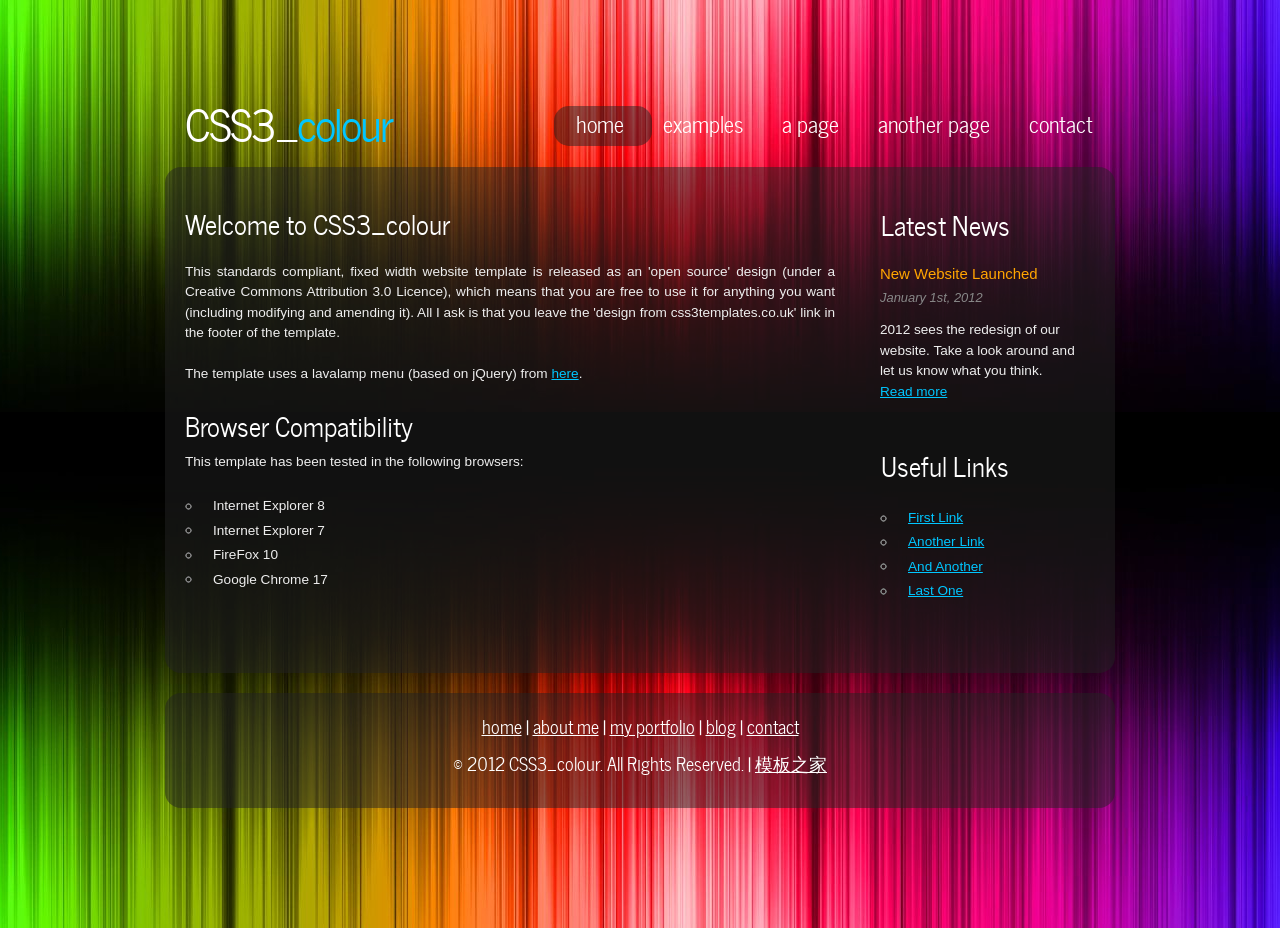
<file: assets/user_page/index.html>
<!DOCTYPE HTML>
<html>

<head>
  <title>CSS3_colour</title>
  <meta name="description" content="website description" />
  <meta name="keywords" content="website keywords, website keywords" />
  <meta http-equiv="content-type" content="text/html; charset=UTF-8" />
  <link rel="stylesheet" type="text/css" href="css/style.css" />
  <!-- modernizr enables HTML5 elements and feature detects -->
  <script type="text/javascript" src="js/modernizr-1.5.min.js"></script>
</head>

<body>
  <div id="container">
    <div id="main">
      <header>
        <div id="logo"><h1>CSS3_<a href="#">colour</a></h1></div>
        <nav>
          <ul class="lavaLampWithImage" id="lava_menu">
            <li class="current"><a href="index.html">home</a></li>
            <li><a href="examples.html">examples</a></li>
            <li><a href="page.html">a page</a></li>
            <li><a href="another_page.html">another page</a></li>
            <li><a href="contact.php">contact</a></li>
          </ul>
        </nav>
      </header>
      <div id="site_content">
        <div id="sidebar_container">
          <div class="sidebar">
            <h3>Latest News</h3>
            <h4>New Website Launched</h4>
            <h5>January 1st, 2012</h5>
            <p>2012 sees the redesign of our website. Take a look around and let us know what you think.<br /><a href="#">Read more</a></p>
          </div>
          <div class="sidebar">
            <h3>Useful Links</h3>
            <ul>
              <li><a href="#">First Link</a></li>
              <li><a href="#">Another Link</a></li>
              <li><a href="#">And Another</a></li>
              <li><a href="#">Last One</a></li>
            </ul>
          </div>
        </div>
		<div class="inner_copyright">Collect from <a href="http://www.cssmoban.com/" target="_blank" title="模板之家">模板之家</a></div>
        <div id="content">
          <h1>Welcome to CSS3_colour</h1>
          <p>This standards compliant, fixed width website template is released as an 'open source' design (under a Creative Commons Attribution 3.0 Licence), which means that you are free to use it for anything you want (including modifying and amending it). All I ask is that you leave the 'design from css3templates.co.uk' link in the footer of the template.</p>
          <p>The template uses a lavalamp menu (based on jQuery) from <a href="#">here</a>.</p>
          <h2>Browser Compatibility</h2>
          <p>This template has been tested in the following browsers:</p>
          <ul>
            <li>Internet Explorer 8</li>
            <li>Internet Explorer 7</li>
            <li>FireFox 10</li>
            <li>Google Chrome 17</li>
          </ul>
        </div>
      </div>
      <footer>
        <p><a href="index.html">home</a> | <a href="about.html">about me</a> | <a href="portfolio.html">my portfolio</a> | <a href="blog.html">blog</a> | <a href="contact.php">contact</a></p>
        <p>&copy; 2012 CSS3_colour. All Rights Reserved. | <a href="http://www.cssmoban.com">模板之家</a></p>
      </footer>
    </div>
  </div>
  <!-- javascript at the bottom for fast page loading -->
  <script type="text/javascript" src="js/jquery.min.js"></script>
  <script type="text/javascript" src="js/jquery.easing.min.js"></script>
  <script type="text/javascript" src="js/jquery.lavalamp.min.js"></script>
  <script type="text/javascript">
    $(function() {
      $("#lava_menu").lavaLamp({
        fx: "backout",
        speed: 700
      });
    });
  </script>
</body>
</html>
</file>
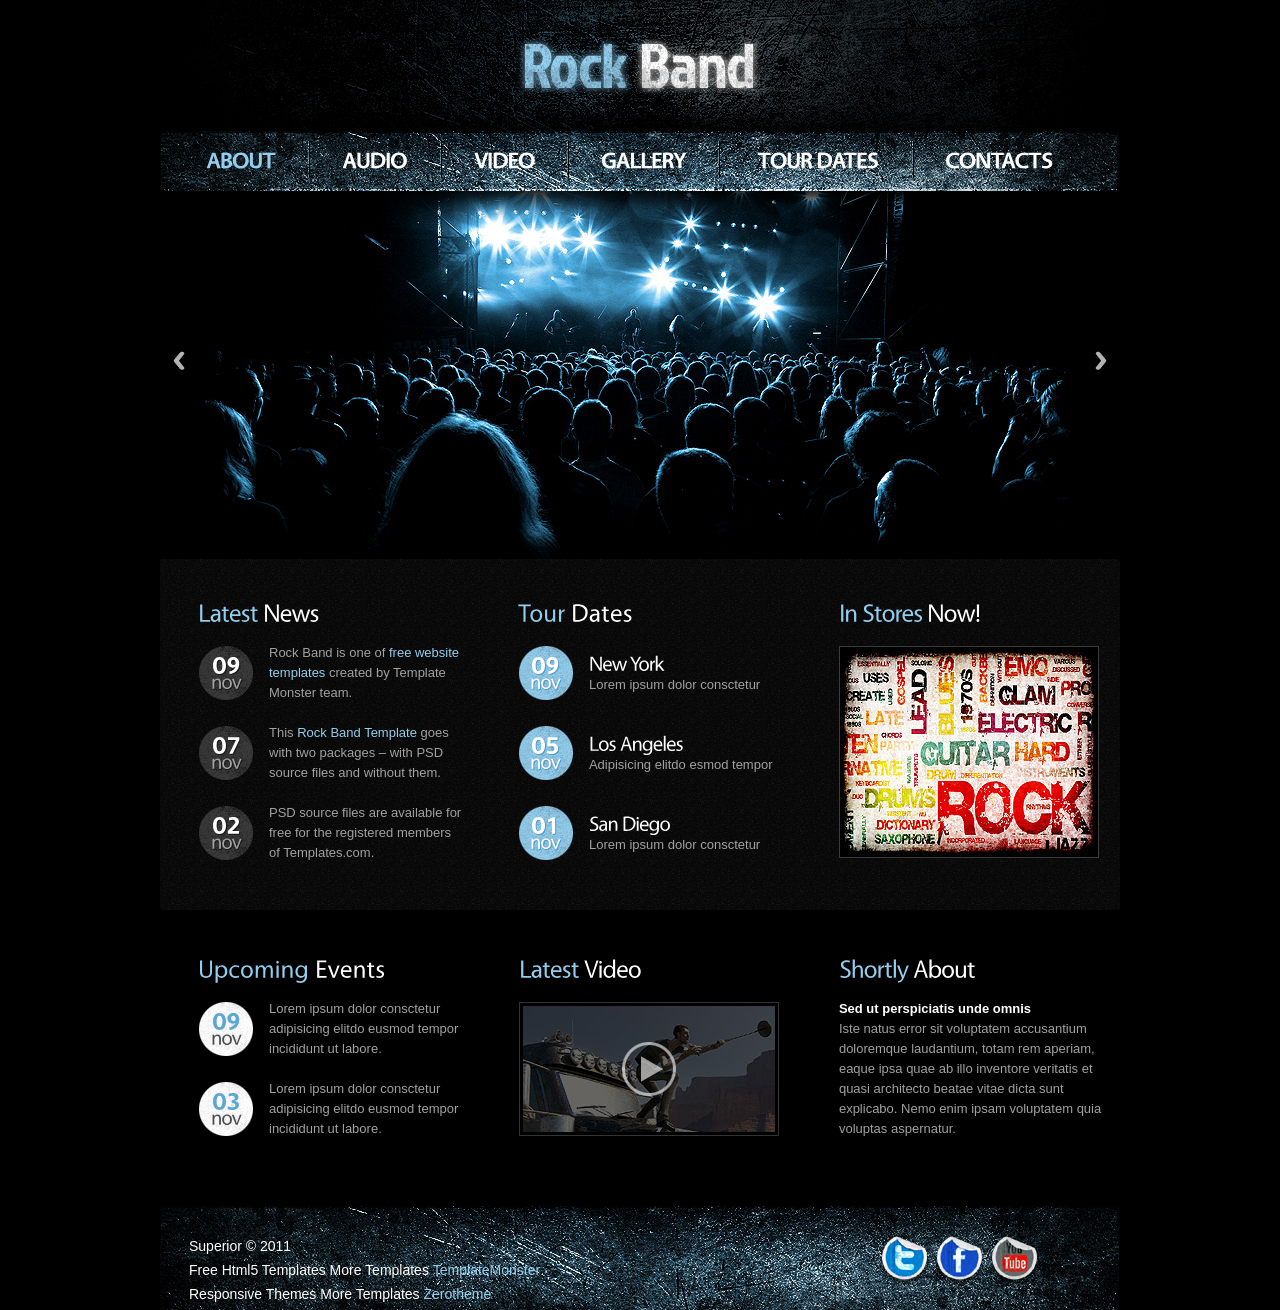
<file: assets/zeroth_16/index.html>
<!DOCTYPE html>
<html lang="en">
	<head>
		<title></title>
		<meta charset="utf-8">
		<meta name="viewport" content="width=device-width, initial-scale=1, maximum-scale=1">
		<link rel="stylesheet" href="css/reset.css" type="text/css" media="screen">
		<link rel="stylesheet" href="css/style.css" type="text/css" media="screen">
		<link rel="stylesheet" href="css/prettyPhoto.css" type="text/css" media="screen">   
		<link rel="stylesheet" href="css/zerogrid.css">
		<link rel="stylesheet" href="css/responsive.css">
		<link rel="stylesheet" href="css/responsiveslides.css" />
		<script src="js/jquery-1.6.3.min.js" type="text/javascript"></script>
		<script src="js/cufon-yui.js" type="text/javascript"></script>
		<script src="js/cufon-replace.js" type="text/javascript"></script>
		<script src="js/Vegur_700.font.js" type="text/javascript"></script>
		<script src="js/Vegur_400.font.js" type="text/javascript"></script> 
		<script src="js/FF-cash.js" type="text/javascript"></script> 
		<script src="js/script.js" type="text/javascript"></script>
		<script type="text/javascript" src="js/easyTooltip.js"></script>
		<script src="js/jquery.easing.1.3.js" type="text/javascript"></script>
		<script src="js/hover-image.js" type="text/javascript"></script>
		<script src="js/jquery.prettyPhoto.js" type="text/javascript"></script>
		<script src="js/jquery.easing.1.3.js" type="text/javascript"></script>
		<script type="text/javascript" src="js/tms-0.3.js"></script>
		<script type="text/javascript" src="js/tms_presets.js"></script>
		<script src="js/css3-mediaqueries.js"></script>
			
		<script src="js/responsiveslides.js"></script>
		<script>
			$(function () {
			  $("#slider").responsiveSlides({
				auto: true,
				pager: false,
				nav: true,
				speed: 500,
				maxwidth: 960,
				namespace: "centered-btns"
			  });
			});
		</script>	
		<!--[if lt IE 7]>
			<div style=' clear: both; text-align:center; position: relative;'>
				<a href="http://windows.microsoft.com/en-US/internet-explorer/products/ie/home?ocid=ie6_countdown_bannercode">
					<img src="http://storage.ie6countdown.com/assets/100/images/banners/warning_bar_0000_us.jpg" border="0" height="42" width="820" alt="You are using an outdated browser. For a faster, safer browsing experience, upgrade for free today." />
				</a>
			</div>
		<![endif]-->
		<!--[if lt IE 9]>
			<script type="text/javascript" src="js/html5.js"></script>
			<link rel="stylesheet" href="css/ie.css" type="text/css" media="screen">
		<![endif]-->
	</head>
	<body id="page1">
		<div class="extra">
<!--==============================header=================================-->
			<header>
				<div class="main">
					<div class="bg-1">
						<h1><a href="index.html">Rock Band</a></h1>
					</div>
					<nav>
						<div class="menu-bg-tail">
							<div class="menu-bg">
								<div class="zerogrid">
									<div class="col-full">
										<ul class="menu">
											<li class="item"><a class="active" href="index.html">About</a></li>
											<li><a href="audio.html">Audio</a></li>
											<li><a href="video.html">Video</a></li>
											<li><a href="#">Gallery</a></li>
											<li class="item-1"><a href="tour-dates.html">Tour Dates</a></li>
											<li class="last"><a href="contacts.html">Contacts</a></li>
										</ul>
										<div class="menu-response"><div>MENU</div>
											<select onChange="location=this.value">
												<option></option>
												<option value="index.html">About</option>
												<option value="audio.html">Audio</option>
												<option value="video.html">Video</option>
												<option value="#">Gallery</option>
												<option value="tour-dates.html">Tour Dates</option>
												<option value="contacts.html">Contacts</option>
											</select>
										</div>
										<div class="clear"></div>
									</div>
									<div class="clear"></div>
								</div>
							</div>
						</div>
					</nav>
					<div class="slider-wrapper">
						<div class="slider">
							<div class="rslides_container">
								<ul class="rslides" id="slider">
									<li><img src="images/slider-img1.jpg" alt="" /></li>
									<li><img src="images/slider-img2.jpg" alt="" /></li>
									<li><img src="images/slider-img3.jpg" alt="" /></li>
								</ul>
							</div>
						</div>
					</div>
				</div>
			</header>
            <div class="copyrights">Collect from <a href="http://www.cssmoban.com/" >Website Template</a></div>
<!--==============================content================================-->
			<section id="content">
				<div class="main">
					<div class="bg-2">
						<div class="content-padding-1">
							<div class="zerogrid">
								<div class="row">
									<article class="col-1-3">
										<div class="wrap-col padding-grid-1">
											<h3 class="letter">Latest <strong>News</strong></h3>
											<div class="wrapper img-indent-bot1">
												<time class="time time-stule-1" datetime="2011-11-09"> <strong class="text-1">09</strong><strong class="text-2">nov</strong></time>
												<div class="extra-wrap">
													<div class="indent-top">
														Rock Band is one of <a class="link" target="_blank" href="http://www.cssmoban.com/">free website templates</a> created by Template Monster team.
													</div>
												</div>
											</div>
											<div class="wrapper img-indent-bot1">
												<time class="time time-stule-1" datetime="2011-11-07"> <strong class="text-1">07</strong><strong class="text-2">nov</strong></time>
												<div class="extra-wrap">
													<div class="indent-top">
														This <a class="link" target="_blank" href="http://blog.templatemonster.com/2011/11/21/free-website-template-jquery-gallery-music/ ">Rock Band Template</a> goes with two packages – with PSD source files and without them.
													</div>
												</div>
											</div>
											<div class="wrapper">
												<time class="time time-stule-1" datetime="2011-11-02"> <strong class="text-1">02</strong><strong class="text-2">nov</strong></time>
												<div class="extra-wrap">
													<div class="indent-top">
														PSD source files are available for free for the registered members <br />of Templates.com.
													</div>
												</div>
											</div>
										</div>
									</article>
									<article class="col-1-3">
										<div class="wrap-col padding-grid-1">
											<h3>Tour <strong>Dates</strong></h3>
											<div class="wrapper img-indent-bot2">
												<time class="time time-stule-2" datetime="2011-11-09"> <strong class="text-3">09</strong><strong class="text-4">nov</strong></time>
												<div class="extra-wrap">
													<h4 class="indent-top"><a href="#">New York</a></h4>
													Lorem ipsum dolor consctetur 
												</div>
											</div>
											<div class="wrapper img-indent-bot2">
												<time class="time time-stule-2" datetime="2011-11-05"> <strong class="text-3">05</strong><strong class="text-4">nov</strong></time>
												<div class="extra-wrap">
													<h4 class="indent-top"><a href="#">Los Angeles</a></h4>
													Adipisicing elitdo esmod tempor
												</div>
											</div>
											<div class="wrapper">
												<time class="time time-stule-2" datetime="2011-11-01"> <strong class="text-3">01</strong><strong class="text-4">nov</strong></time>
												<div class="extra-wrap">
													<h4 class="indent-top"><a href="#">San Diego</a></h4>
													Lorem ipsum dolor consctetur 
												</div>
											</div>
										</div>
									</article>
									<article class="col-1-3">
										<div class="wrap-col padding-grid-2">
											<h3 class="letter">In Stores <strong>Now!</strong></h3>
											<div class="wrapper">
												<figure class="style-img fleft"><a href="#"><img src="images/page1-img1.jpg"  alt=""></a></figure>
											</div>
										</div>
									</article>
								</div>
							</div>
						</div>
					</div>
					<div class="content-padding-2">
						<div class="zerogrid">
							<div class="row">
								<article class="col-1-3">
									<div class="wrap-col padding-grid-1">
										<h3>Upcoming <strong>Events</strong></h3>
										<div class="wrapper img-indent-bot1">
											<time class="time time-stule-3" datetime="2011-11-09"> <strong class="text-5">09</strong><strong class="text-6">nov</strong></time>
											<div class="extra-wrap">
												<div class="indent-top">
													Lorem ipsum dolor consctetur adipisicing elitdo eusmod tempor incididunt ut labore.
												</div>
											</div>
										</div>
										<div class="wrapper">
											<time class="time time-stule-3" datetime="2011-11-03"> <strong class="text-5">03</strong><strong class="text-6">nov</strong></time>
											<div class="extra-wrap">
												<div class="indent-top">
													Lorem ipsum dolor consctetur adipisicing elitdo eusmod tempor incididunt ut labore.
												</div>
											</div>
										</div>
									</div>
								</article>
								<article class="col-1-3">
									<div class="wrap-col padding-grid-2">
										<h3 class="letter">Latest <strong>Video</strong></h3>
										
										<div class="wrapper">
											<figure class="style-img-2 fleft"><a class="lightbox-image" href="video/video_AS3.swf?width=495&amp;height=275&amp;fileVideo=intro06.flv" data-gal="prettyVideo[prettyVideo]"><img src="images/page1-img2.jpg"  alt=""></a></figure>
										</div>
									</div>
								</article>
								<article class="col-1-3">
									<div class="wrap-col padding-grid-2">
										<h3 class="letter prev-indent-bot1">Shortly <strong>About</strong></h3>
										<h6>Sed ut perspiciatis unde omnis</h6>
										Iste natus error sit voluptatem accusantium doloremque laudantium, totam rem aperiam, eaque ipsa quae ab illo inventore veritatis et quasi architecto beatae vitae dicta sunt explicabo. Nemo enim ipsam voluptatem quia voluptas aspernatur.
									</div>
								</article>
							</div>
						</div>
					</div>
				</div>
				<div class="block"></div>
			</section>
		</div>
<!--==============================footer=================================-->
		<footer>
			<div class="main">
				<div class="footer-bg">
					<div class="zerogrid">
						<div class="row">
							<div class="col-full">
								<div class="footer-padding">
									<div class="wrapper">
										<span class="footer-link"><span>Superior &copy; 2011</span> Free Html5 Templates More Templates  <a rel="nofollow" target="_blank" class="link" href="http://www.templatemonster.com/">TemplateMonster</a> <br/> Responsive Themes More Templates  <a rel="nofollow" target="_blank" class="link" href="http://www.cssmoban.com/">Zerotheme</a></span>
										<ul class="list-services">
											<li><a class="tooltips n-1" title="Twitter" href="#"></a></li>
											<li><a class="tooltips n-2" title="Facebook" href="#"></a></li>
											<li class="last"><a class="tooltips n-3" title="Youtube" href="#"></a></li>
										</ul>
									</div>
									<div class="aligncenter">
										<!-- {%FOOTER_LINK} -->
									</div>
								</div>
							</div>
						</div>
					</div>
				</div>
			</div>
		</footer>
		<script type="text/javascript"> Cufon.now(); </script>
	</body>
</html>
</file>
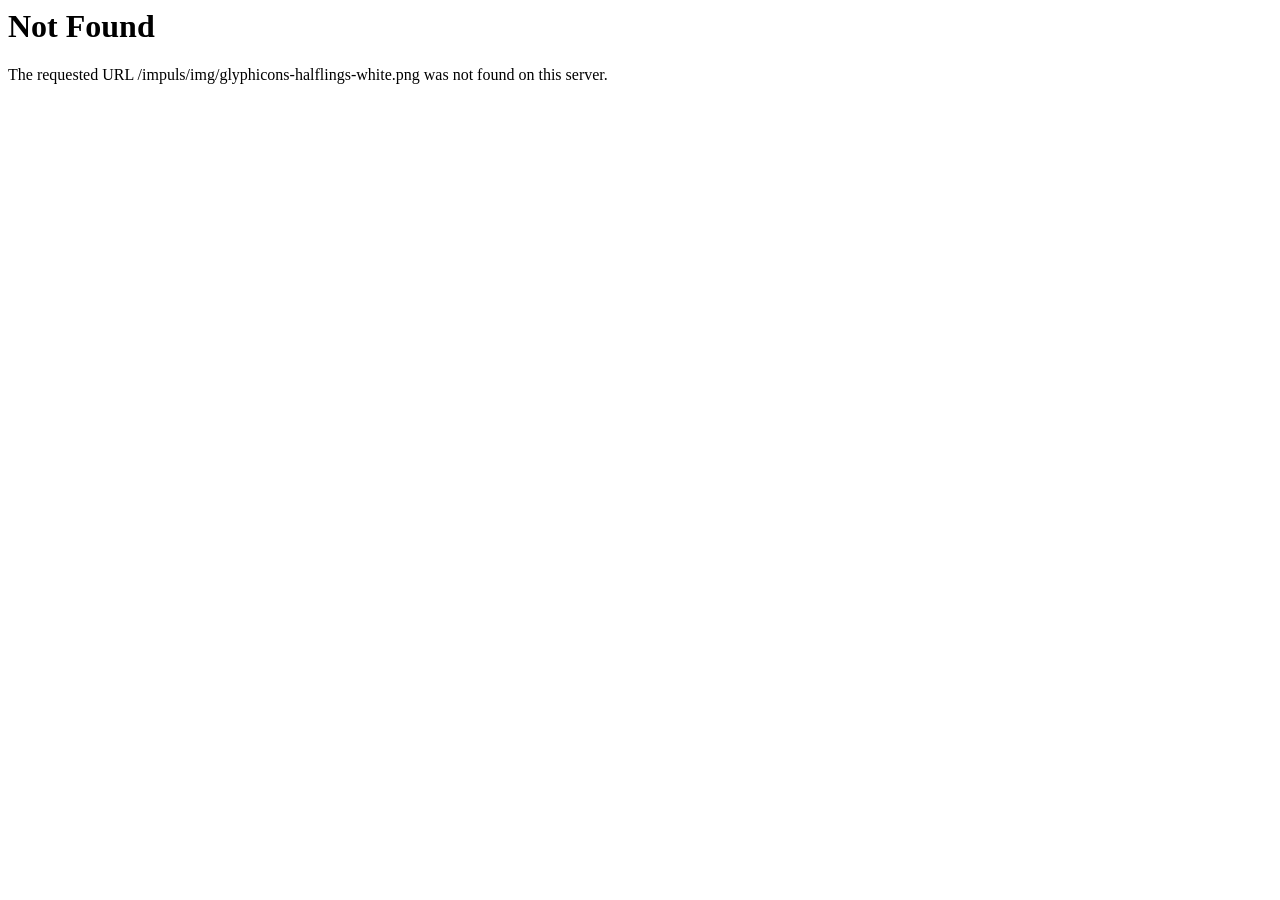
<file: assets/img/glyphicons-halflings-white.html>
<!DOCTYPE HTML PUBLIC "-//IETF//DTD HTML 2.0//EN">
<html><head>
<title>404 Not Found</title>
</head><body>
<h1>Not Found</h1>
<p>The requested URL /impuls/img/glyphicons-halflings-white.png was not found on this server.</p>
</body></html>
</file>
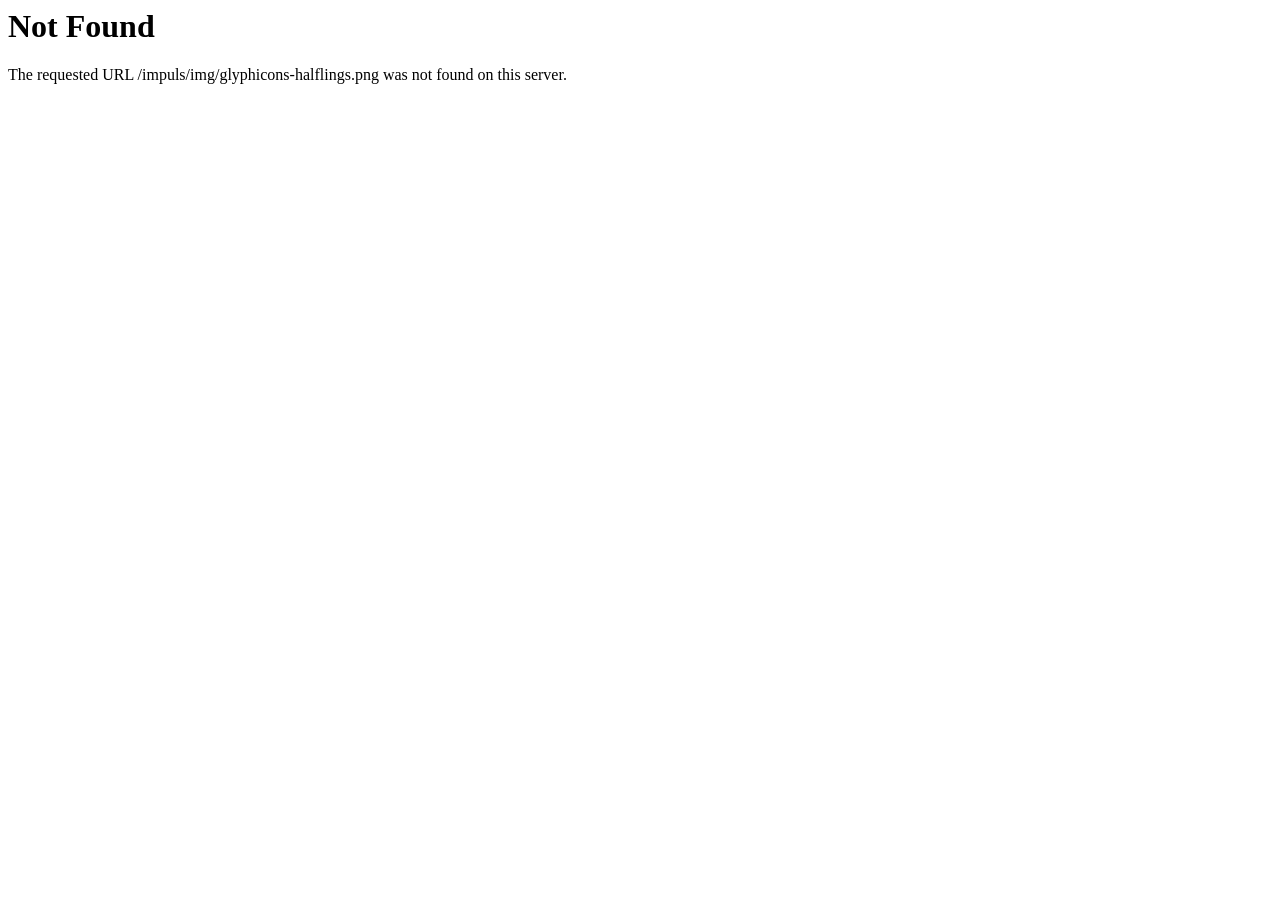
<file: assets/img/glyphicons-halflings.html>
<!DOCTYPE HTML PUBLIC "-//IETF//DTD HTML 2.0//EN">
<html><head>
<title>404 Not Found</title>
</head><body>
<h1>Not Found</h1>
<p>The requested URL /impuls/img/glyphicons-halflings.png was not found on this server.</p>
</body></html>
</file>
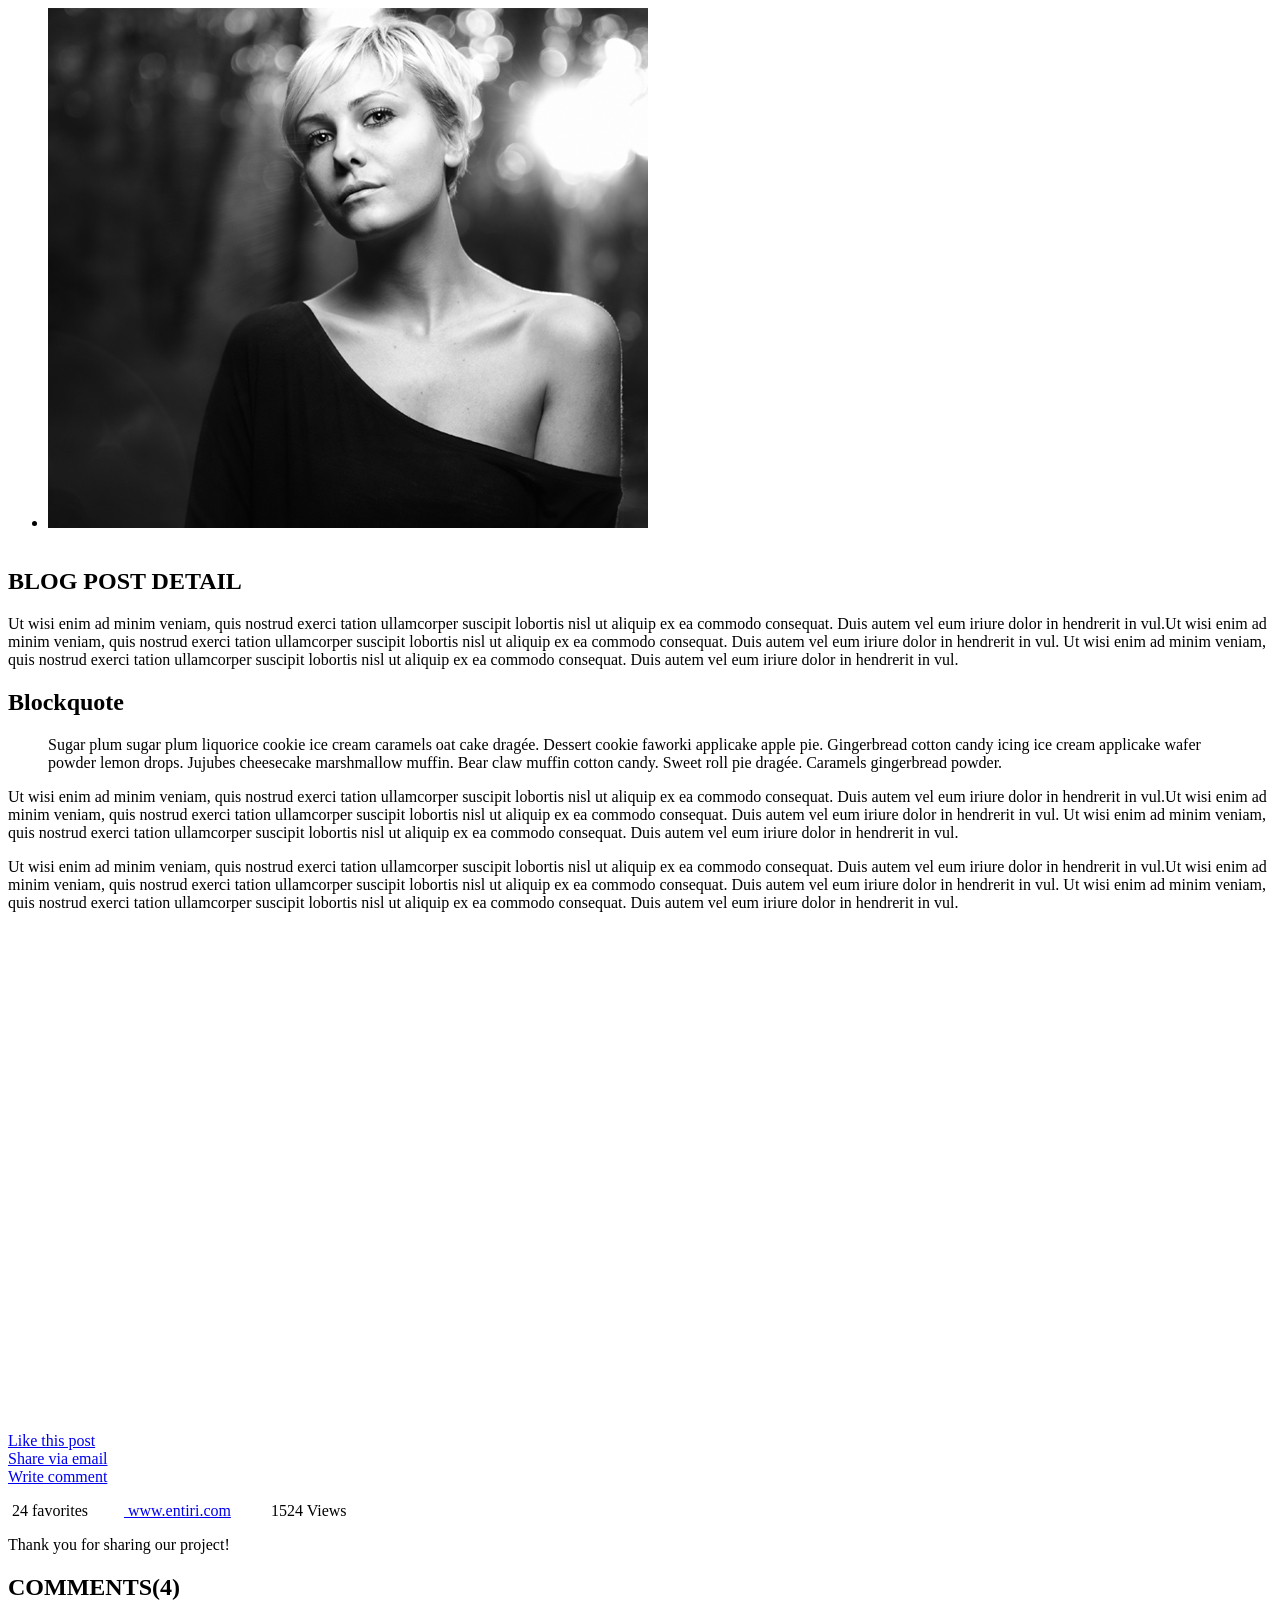
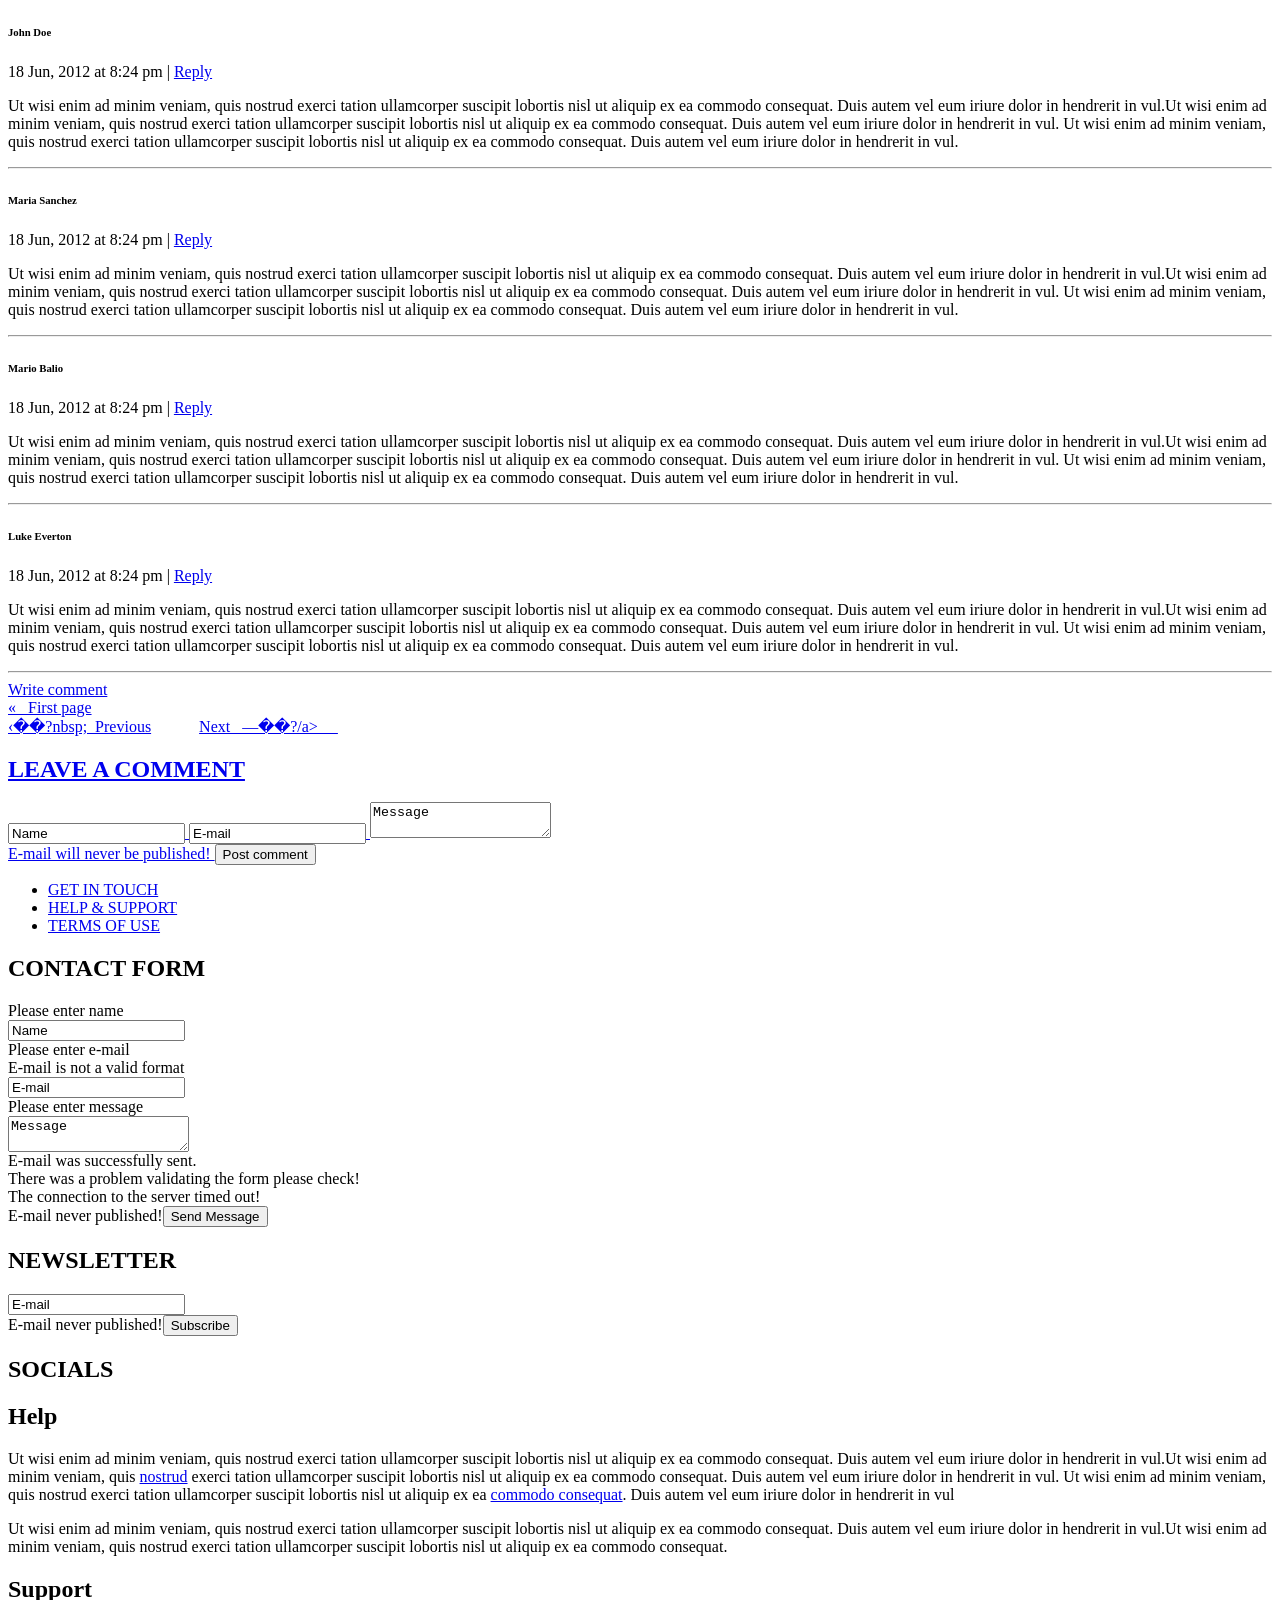
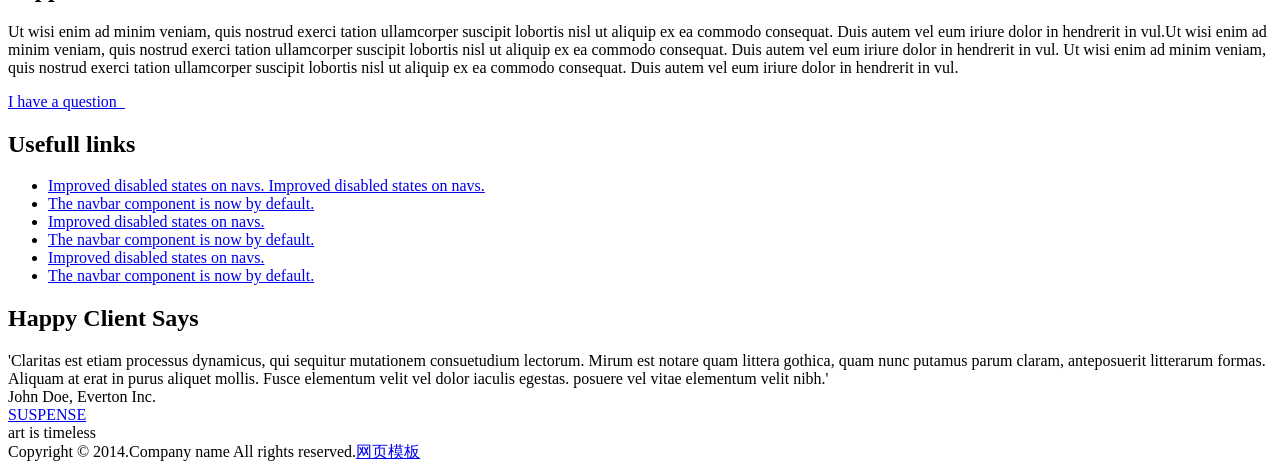
<file: assets/new/blog-detail.html>
<body>
    <!-- Content -->
    <section id='content'>
        <!--Container  -->    
        <div class='container white-background'>
            <div class='row'>
                <div class='span6'>
                    <div class='slider1 flexslider'>
                        <ul class='slides'>
                            <li><img alt='lorem' src='img/600-520-3.png'></li>
                        </ul>
                    </div>
                </div>

                <div class='span6 scrollable-2 gray-background-1'>
                    <div class='row'>
                        <div class='span6'>
                            <h1>BLOG POST DETAIL</h1>
                        </div>
                    </div>

                    <p>Ut wisi enim ad minim veniam, quis nostrud exerci tation ullamcorper suscipit lobortis nisl ut
                    aliquip ex ea commodo consequat. Duis autem vel eum iriure dolor in hendrerit in vul.Ut wisi enim
                    ad minim veniam, quis nostrud exerci tation ullamcorper suscipit lobortis nisl ut aliquip ex ea
                    commodo consequat. Duis autem vel eum iriure dolor in hendrerit in vul. Ut wisi enim ad minim
                    veniam, quis nostrud exerci tation ullamcorper suscipit lobortis nisl ut aliquip ex ea commodo
                    consequat. Duis autem vel eum iriure dolor in hendrerit in vul.</p>


                    <h2>Blockquote</h2>
                    <blockquote>
                Sugar plum sugar plum liquorice cookie ice cream caramels oat cake dragée. Dessert cookie faworki applicake apple pie. Gingerbread cotton candy icing ice cream applicake wafer powder lemon drops. Jujubes cheesecake marshmallow muffin. Bear claw muffin cotton candy. Sweet roll pie dragée. Caramels gingerbread powder.
              </blockquote>

                    <p>Ut wisi enim ad minim veniam, quis nostrud exerci tation ullamcorper suscipit lobortis nisl ut
                    aliquip ex ea commodo consequat. Duis autem vel eum iriure dolor in hendrerit in vul.Ut wisi enim
                    ad minim veniam, quis nostrud exerci tation ullamcorper suscipit lobortis nisl ut aliquip ex ea
                    commodo consequat. Duis autem vel eum iriure dolor in hendrerit in vul. Ut wisi enim ad minim
                    veniam, quis nostrud exerci tation ullamcorper suscipit lobortis nisl ut aliquip ex ea commodo
                    consequat. Duis autem vel eum iriure dolor in hendrerit in vul.</p>
                    <p>Ut wisi enim ad minim veniam, quis nostrud exerci tation ullamcorper suscipit lobortis nisl ut
                    aliquip ex ea commodo consequat. Duis autem vel eum iriure dolor in hendrerit in vul.Ut wisi enim
                    ad minim veniam, quis nostrud exerci tation ullamcorper suscipit lobortis nisl ut aliquip ex ea
                    commodo consequat. Duis autem vel eum iriure dolor in hendrerit in vul. Ut wisi enim ad minim
                    veniam, quis nostrud exerci tation ullamcorper suscipit lobortis nisl ut aliquip ex ea commodo
                    consequat. Duis autem vel eum iriure dolor in hendrerit in vul.</p>                    
                </div>
            </div>

            <div class='row gray-background-1'>
              <div class='row gray-background-1'>
                <div class='span2 center padding-75'>                
                    <a href='#'><i class='icon-heart-empty icon-3x'></i>
                    <span class='write-comment'>Like this post</span></a>                  
               </div>
               <div class='span2 center padding-75'>
                    <a href='#'><i class='icon-envelope icon-3x'></i>
                    <span class='write-comment'>Share via email</span></a>                                   
               </div>
               <div class='span2 center padding-75'>
                <a data-rel='prettyPhotoComment' href='#write-comment'><i class='icon-comment-alt icon-3x'></i>
                    <span class='write-comment'>Write comment</span></a>                  
               </div>

                <div class='span6'>
                    <p class='padding-20-30'><i class='icon-heart-empty'></i >&nbsp;24 favorites
                    &nbsp;&nbsp;&nbsp;&nbsp;&nbsp;&nbsp;&nbsp; <a href='http://www.entiri.com/' rel=
                    'external'><i class='icon-link'></i >&nbsp;www.entiri.com</a>
                    &nbsp;&nbsp;&nbsp;&nbsp;&nbsp;&nbsp;&nbsp; <i class='icon-eye-open'></i >&nbsp;1524 Views</p>

                                            <p class='padding-15'>
                                            <a href='#' class='social-network-3 behance'></a>
                                            <a href='#' class='social-network-3 deviantart'></a>
                                            <a href='#' class='social-network-3 facebook'></a>
                                            <a href='#' class='social-network-3 twitter'></a>
                                            <a href='#' class='social-network-3 dribble'></a>
                                            <a href='#' class='social-network-3 twitter'></a>
                                            </p>
                                            <p>Thank you for sharing our project!</p>
                </div>
                </div>
            </div>

            <div class='row spacer40'></div>
        </div>                   
        <!-- ./Container --> 
        
        <!-- Container -->
        <div class='container gray-background-1'>
            <div class='row'>
                <div class='span12'>
                    <h2>COMMENTS(4)</h2>
                </div>
            </div>

            <div class='row spacer30'></div>

            <div class='row'>
                <div class='span12'>
                    <div class='comment'>
                        <h6>John Doe</h6>

                        <div class='comment-date'>
                            18 Jun, 2012 at 8:24 pm | <a class='replay' href='#'>Reply</a>
                        </div>

                        <p>Ut wisi enim ad minim veniam, quis nostrud exerci tation ullamcorper suscipit lobortis nisl
                        ut aliquip ex ea commodo consequat. Duis autem vel eum iriure dolor in hendrerit in vul.Ut wisi
                        enim ad minim veniam, quis nostrud exerci tation ullamcorper suscipit lobortis nisl ut aliquip
                        ex ea commodo consequat. Duis autem vel eum iriure dolor in hendrerit in vul. Ut wisi enim ad
                        minim veniam, quis nostrud exerci tation ullamcorper suscipit lobortis nisl ut aliquip ex ea
                        commodo consequat. Duis autem vel eum iriure dolor in hendrerit in vul.</p>
                        <hr class='comment-line'>
                    </div>

                    <div class='comment comment-margin-90'>
                        <h6>Maria Sanchez</h6>

                        <div class='comment-date'>
                            18 Jun, 2012 at 8:24 pm | <a class='replay' href='#'>Reply</a>
                        </div>

                        <p>Ut wisi enim ad minim veniam, quis nostrud exerci tation ullamcorper suscipit lobortis nisl
                        ut aliquip ex ea commodo consequat. Duis autem vel eum iriure dolor in hendrerit in vul.Ut wisi
                        enim ad minim veniam, quis nostrud exerci tation ullamcorper suscipit lobortis nisl ut aliquip
                        ex ea commodo consequat. Duis autem vel eum iriure dolor in hendrerit in vul. Ut wisi enim ad
                        minim veniam, quis nostrud exerci tation ullamcorper suscipit lobortis nisl ut aliquip ex ea
                        commodo consequat. Duis autem vel eum iriure dolor in hendrerit in vul.</p>
                        <hr class='comment-line'>
                    </div>

                    <div class='comment comment-margin-180'>
                        <h6>Mario Balio</h6>

                        <div class='comment-date'>
                            18 Jun, 2012 at 8:24 pm | <a class='replay' href='#'>Reply</a>
                        </div>

                        <p>Ut wisi enim ad minim veniam, quis nostrud exerci tation ullamcorper suscipit lobortis nisl
                        ut aliquip ex ea commodo consequat. Duis autem vel eum iriure dolor in hendrerit in vul.Ut wisi
                        enim ad minim veniam, quis nostrud exerci tation ullamcorper suscipit lobortis nisl ut aliquip
                        ex ea commodo consequat. Duis autem vel eum iriure dolor in hendrerit in vul. Ut wisi enim ad
                        minim veniam, quis nostrud exerci tation ullamcorper suscipit lobortis nisl ut aliquip ex ea
                        commodo consequat. Duis autem vel eum iriure dolor in hendrerit in vul.</p>
                        <hr class='comment-line'>
                    </div>

                    <div class='comment'>
                        <h6>Luke Everton</h6>

                        <div class='comment-date'>
                            18 Jun, 2012 at 8:24 pm | <a class='replay' href='#'>Reply</a>
                        </div>

                        <p>Ut wisi enim ad minim veniam, quis nostrud exerci tation ullamcorper suscipit lobortis nisl
                        ut aliquip ex ea commodo consequat. Duis autem vel eum iriure dolor in hendrerit in vul.Ut wisi
                        enim ad minim veniam, quis nostrud exerci tation ullamcorper suscipit lobortis nisl ut aliquip
                        ex ea commodo consequat. Duis autem vel eum iriure dolor in hendrerit in vul. Ut wisi enim ad
                        minim veniam, quis nostrud exerci tation ullamcorper suscipit lobortis nisl ut aliquip ex ea
                        commodo consequat. Duis autem vel eum iriure dolor in hendrerit in vul.</p>
                        <hr class='comment-line'>
                    </div>
                </div>
            </div>
            <div class='row spacer30'></div> 
            <div class='row'>
                <div class='span12 center'>
                    <a data-rel='prettyPhotoComment' href='#write-comment'><i class='icon-comment-alt icon-4x'></i>
                    <span class='write-comment'>Write comment</span></a>
                </div>
            </div>
            <div class='row spacer60'></div>
            </div>  <!-- ./container -->
            
            <div class='container gray-background-2'>
            <div class='row spacer30'></div>
              <div class='row'>
                <div class='span6'>
                    <a href='#'>«&nbsp;&nbsp;&nbsp;First page</a>
                </div>

                <div class='span6'>
                    <div class='pull-right'>
                        <a href='#'>‹�&#65533;?nbsp;&nbsp;&nbsp;Previous</a>
                        &nbsp;&nbsp;&nbsp;&nbsp;&nbsp;&nbsp;&nbsp;&nbsp;&nbsp;&nbsp; <a href='#'>Next&nbsp;&nbsp;&nbsp;—�&#65533;?/a>&nbsp;&nbsp;&nbsp;&nbsp;&nbsp;
                    </div>
                </div>
            </div>            

            <div class='row spacer30'></div>
            <div class='row'>
                <div class='span12 center'>
                    <div class='hide-post' id='write-comment' >
                        <h2 class='white'>LEAVE A COMMENT</h2>

                        <form action='#' class='form-main' method='post'>
                            <input id='name-post' name='name' onblur='if(this.value == '') this.value='Name'' onfocus=
                            'if(this.value == 'Name') this.value='';' type='text' value='Name'> <input id='email-post'
                            name='email' onblur='if(this.value == '') this.value='E-mail'' onfocus=
                            'if(this.value == 'E-mail') this.value=''' type='text' value='E-mail'> 
                            <textarea id='message-post' name='message' onblur=
                            'if(this.value == '') this.value='Message'' onfocus=
                            'if(this.value == 'Message') this.value='''>Message</textarea>

                            <div class='row spacer20'></div>

                            <div class='thank'>
                                E-mail will never be published! <button class='btn btn-custom-color pull-right' id=
                                'send-comment'>Post comment <i class='icon-ok icon-white'></i></button>
                            </div>
                        </form>
                    </div>
                </div>
            </div> 
         
         
         
         
         </div>          
        <!-- ./Container -->
        
           
       <!-- Container -->
        <div class='container'>
            <div class='row'>
                <div class='span12'>
                    <ul class='nav nav-tabs'>
                        <li  class='active'>
                            <a data-toggle='tab' href='#tab1'>GET IN TOUCH</a>
                        </li>

                        <li>
                            <a data-toggle='tab' href='#tab2'>HELP &amp; SUPPORT</a>
                        </li>

                        <li>
                            <a data-toggle='tab' href='#tab3'>TERMS OF USE</a>
                        </li>
                    </ul>

                    <div class='tab-content'>
                        <!-- tab content - contact form and newsletter -->
                        <div class='tab-pane active' id='tab1'>
                            <div class='row'>
                                <div class='span6'>
                                    <h2 class='white'>CONTACT FORM</h2>

                                    <form class='form-main' name='ajax-form' id='ajax-form' action='http://www.entiri.com/suspense/php/mail-it.php' method='post'>
                                        <div class='error' id='err-name'>Please enter name</div>
                                        <input id='name' name='name' onblur='if(this.value == '') this.value='Name''
                                        onfocus='if(this.value == 'Name') this.value=''' type='text' value='Name'>                                  
                                        <div class='error' id='err-email'>Please enter e-mail</div>
      		                              <div class='error' id='err-emailvld'>E-mail is not a valid format</div>
                                        <input  name='email' id='email' type='text' value='E-mail' onfocus='if(this.value == 'E-mail') this.value='';' onblur='if(this.value == '') this.value='E-mail';'> 
                                        
                                        <div class='error' id='err-message'>Please enter message</div>
                                        <textarea id='message' name='message' onblur=
                                        'if(this.value == '') this.value='Message'' onfocus=
                                        'if(this.value == 'Message') this.value='''>Message</textarea>

                                        <div class='row spacer20'></div>
                                        <div id='ajaxsuccess'>E-mail was successfully sent.</div>
                                        <div class='error' id='err-form'>There was a problem validating the form please check!</div>
                	                      <div class='error' id='err-timedout'>The connection to the server timed out!</div>
                	                      <div class='error' id='err-state'></div>

                                        <div class='thank'>
                                            E-mail never published!<button class=
                                            'btn btn-custom-color pull-right' id='send'>Send Message <i class=
                                            'icon-ok icon-white'></i></button>
                                        </div>
                                    </form>
                                </div>

                                <div class='span6'>
                                    <h2 class='white'>NEWSLETTER</h2>

                                    <form action='#' class='form-main' method='post' id='nlForm'>
                                        <input id='nlemail' name='nlemail' type='text' value='E-mail' onfocus='if(this.value == 'E-mail') this.value='';' onblur='if(this.value == '') this.value='E-mail';' >

                                        <div class='row spacer10'></div>
                                         <div id='nlmessage' style='display: none;'></div>
                                        <div class='thank'>
                                            E-mail never published!<button class=
                                            'btn btn-custom-color pull-right' id='submit' onclick='document.myform.submit()'>Subscribe <i class=
                                            'icon-ok icon-white'></i ></button>
                                        </div>
                                      
                                   
                                    </form>

                                    

                                    <div class='row'>
                                        <div class='span6'>
                                            <h2 class='socials white'>SOCIALS</h2>

                                            <p class='social-form'>
                                            <a href='#' class='social-network behance'></a>
                                            <a href='#' class='social-network deviantart'></a>
                                            <a href='#' class='social-network facebook'></a>
                                            <a href='#' class='social-network twitter'></a>
                                            <a href='#' class='social-network dribble'></a>
                                            <a href='#' class='social-network aim'></a>                                            
                                            </p>
                                        </div>
                                    </div>
                                </div>
                            </div>
                        </div>
                        <!-- ./tab content - contact form and newsletter -->

                        <div class='tab-pane' id='tab2'>
                            <div class='row'>
                                <div class='span6'>
                                    <h2 class='white'>Help</h2>

                                    <p>Ut wisi enim ad minim veniam, quis nostrud exerci tation ullamcorper suscipit
                                    lobortis nisl ut aliquip ex ea commodo consequat. Duis autem vel eum iriure dolor
                                    in hendrerit in vul.Ut wisi enim ad minim veniam, quis <a class='custom-color'
                                    data-placement='top' data-toggle='tooltip' href='#' title=
                                    'This is tooltip 1.'>nostrud</a> exerci tation ullamcorper suscipit lobortis nisl
                                    ut aliquip ex ea commodo consequat. Duis autem vel eum iriure dolor in hendrerit in
                                    vul. Ut wisi enim ad minim veniam, quis nostrud exerci tation ullamcorper suscipit
                                    lobortis nisl ut aliquip ex ea <a class='custom-color' data-placement='top'
                                    data-toggle='tooltip' href='#' title='This is tooltip 1.'>commodo consequat</a>.
                                    Duis autem vel eum iriure dolor in hendrerit in vul</p>
                                    <p>Ut wisi enim ad minim veniam, quis nostrud exerci tation ullamcorper suscipit
                                    lobortis nisl ut aliquip ex ea commodo consequat. Duis autem vel eum iriure dolor
                                    in hendrerit in vul.Ut wisi enim ad minim veniam, quis nostrud exerci tation
                                    ullamcorper suscipit lobortis nisl ut aliquip ex ea commodo consequat.
                                    </p>
                                </div>

                                <div class='span6'>
                                    <h2 class='white'>Support</h2>

                                    <p>Ut wisi enim ad minim veniam, quis nostrud exerci tation ullamcorper suscipit
                                    lobortis nisl ut aliquip ex ea commodo consequat. Duis autem vel eum iriure dolor
                                    in hendrerit in vul.Ut wisi enim ad minim veniam, quis nostrud exerci tation
                                    ullamcorper suscipit lobortis nisl ut aliquip ex ea commodo consequat. Duis autem
                                    vel eum iriure dolor in hendrerit in vul. Ut wisi enim ad minim veniam, quis
                                    nostrud exerci tation ullamcorper suscipit lobortis nisl ut aliquip ex ea commodo
                                    consequat. Duis autem vel eum iriure dolor in hendrerit in vul.</p>
                                    <p>
                                    <a class=
                                            'btn btn-custom-color pull-right' href='mailto:example@example.com'>I have a question&nbsp;&nbsp;<i class=
                                            'icon-info-sign icon-white'></i></a>
                                    </p>
                                </div>
                            </div>
                        </div>

                        <div class='tab-pane' id='tab3'>
                            <div class='row'>
                                <div class='span6'>
                                    <h2 class='white'>Usefull links</h2>

                                    <ul class='list-1'>
                                        <li>
                                            <a href='#'><i class='icon-double-angle-right'></i > Improved disabled states on navs.
                                            Improved disabled states on navs.</a>
                                        </li>

                                        <li>
                                            <a href='#'><i class='icon-double-angle-right'></i > The navbar component is now by
                                            default.</a>
                                        </li>

                                        <li>
                                            <a href='#'><i class='icon-double-angle-right'></i > Improved disabled states on
                                            navs.</a>
                                        </li>

                                        <li>
                                            <a href='#'><i class='icon-double-angle-right'></i > The navbar component is now by
                                            default.</a>
                                        </li>

                                        <li>
                                            <a href='#'><i class='icon-double-angle-right'></i > Improved disabled states on
                                            navs.</a>
                                        </li>

                                        <li>
                                            <a href='#'><i class='icon-double-angle-right'></i > The navbar component is now by
                                            default.</a>
                                        </li>
                                    </ul>
                                </div>

                                <div class='span6'>
                                    <h2 class='white'>Happy Client Says</h2><!-- Client Says -->

                                    <div class='padding-20-30'>
                                        <div class='client-says'>
                                            'Claritas est etiam processus dynamicus, qui sequitur mutationem
                                            consuetudium lectorum. Mirum est notare quam littera gothica, quam nunc
                                            putamus parum claram, anteposuerit litterarum formas. Aliquam at erat in
                                            purus aliquet mollis. Fusce elementum velit vel dolor iaculis egestas.
                                            posuere vel vitae elementum velit nibh.'
                                        </div>

                                        <div class='client-says-2'>
                                            <div class='client-name'>
                                                <i class='icon-quote-right'></i > John Doe, Everton Inc.
                                            </div>
                                        </div>
                                    </div><!-- ./Client Says -->
                                </div>
                            </div>
                        </div>

                        <div class='row spacer40'></div>
                    </div><!-- ./Tab content -->
                </div>
            </div>
        </div>        
        <!-- ./Container -->                
    </section>
    <!-- ./Content -->
    
    <!-- Footer -->
    <footer id='footer'>
        <div class='container'>
            <div class='row spacer40'></div>

            <div class='row'>
                <div class='span6'>
                    <!-- Logo with custom text -->
                    <div class='logo'>
                        <div class='text'>
                            <a class='white' href='index-2.html'>SUSPENSE</a>
                        </div>
                    </div>
                    <!-- ./Logo with custom text -->

                    <div class='text-custom-color'>
                        art is timeless
                    </div>
                </div>

                <div class='span6'>
                    <div class='entiri'>
                        Copyright &copy; 2014.Company name All rights reserved.<a target='_blank' href='http://www.cssmoban.com/'>&#x7F51;&#x9875;&#x6A21;&#x677F;</a>

                    </div>
                </div>
            </div>

            <div class='row spacer70'></div>
        </div>
    </footer>
    <!-- ./ Footer -->
    
    <!-- Javascript -->
    <!-- Placed at the end of the document so the pages load faster -->
    <script src='js/jquery.js'></script> 
    <script src='js/bootstrap.min.js'></script> 
    <script src='js/mobile.menu.js'></script> 
    <script src='js/jquery.flexslider-min.js'></script> 
    <script src='js/jquery.mousewheel.js'></script> 
    <script src='js/jquery.prettyPhoto.js'></script> 
    <script src='js/jquery.mCustomScrollbar.min.js'></script> 
    <script src='js/jquery.masonry.min.js'></script>
    <script src='js/functions.js'></script>

</body>
</html>
</file>
<file: assets/user_page/css/style.css>
@font-face { 
  font-family: News Cycle; 
    src: url('../fonts/NewsCycle-Regular.eot'); 
    src: local("News Cycle"), url('../fonts/NewsCycle-Regular.ttf'); 
} 

html { 
  height: 100%;
}

* { 
  margin: 0;
  padding: 0;
}

/* tell the browser to render HTML 5 elements as block */
article, aside, figure, footer, header, hgroup, nav, section { 
  display:block;
}

body { 
  font: normal .85em arial, sans-serif;
  background: #000 url(../images/back.jpg) no-repeat top;
  color: #EEE;
}

p { 
  padding: 0 0 20px 0;
  line-height: 1.5em;
}

img { 
  border: 0;
}

h1, h2, h3, h4, h5, h6 { 
  font: normal 200% 'News Cycle', arial, sans-serif;
  color: #FFF;
  margin: 0 0 15px 0;
  padding: 15px 0 5px 0;
}

h2 { 
  font: normal 200% 'News Cycle', arial, sans-serif;
  color: #FFF;  
  margin: 0;
  padding: 0 0 8px 0;
}

h3 { 
  font: normal 125% 'trebuchet ms', arial, sans-serif;
}

h4, h5, h6 { 
  margin: 0;
  padding: 0 0 5px 0;
  font: normal 110% arial, sans-serif;
  color: orange;
  line-height: 1.5em;
}

h5, h6 { 
  font: italic 95% arial, sans-serif;
  color: #888;
  padding-bottom: 15px;
}

h6 { 
  color: #362C20;
}

a, a:hover { 
  outline: none;
  color: #01C6FF;
  text-decoration: underline;
}

a:hover { 
  text-decoration: none;
  color: #01C6FF;
}

ul { 
  margin: 2px 0 22px 17px;
}

ul li { 
  list-style-type: circle;
  margin: 0 0 0 0; 
  padding: 0 0 4px 5px;
}

ol { 
  margin: 8px 0 22px 20px;
}

ol li { 
  margin: 0 0 11px 0;
}

.left { 
  float: left;
  width: auto;
  margin-right: 10px;
}

.right { 
  float: right; 
  width: auto;
  margin-left: 10px;
}

.center { 
  display: block;
  text-align: center;
  margin: 20px auto;
}

#main, header, #logo, nav, #site_content, footer { 
  margin-left: auto; 
  margin-right: auto;
}

#container { 
  background: transparent url(../images/footer_image.jpg) no-repeat bottom;
  padding-bottom: 40px;
}

#main { 
  margin: 50px auto;
  width: 1000px;
  background: transparent;
  padding-bottom: 30px;
}

header { 
  width: 950px;
  height: 105px;
}

#logo { 
  width: 200px;
  float: left;
  height: 107px;
  background: transparent;
  padding: 0 0 10px 0;
}

#logo h1 { 
  font: normal 330% 'News Cycle', arial, sans-serif;
  padding: 37px 0 0 20px;
  color: #FFF;
  letter-spacing: -2px;
}

#logo h1 a { 
  color: #01C6FF;
  text-decoration: none;
}

#logo h1 a:hover { 
  color: #FFF;
  text-decoration: none;
}

nav { 
  height: 26px;
  width: 740px;
  margin: 1px auto 0 auto;
  float: right;
  padding: 35px 0 0 0;
} 

#site_content { 
  width: 910px;
  overflow: hidden;
  margin: 4px auto 20px auto;
  padding: 20px;
  border-top: 0;
  border-bottom: 0;
  background: transparent url(../images/transparent.png);
  border-radius: 16px 16px 16px 16px;
  -moz-border-radius: 16px 16px 16px 16px;
  -webkit-border: 16px 16px 16px 16px;
} 

#sidebar_container { 
  float: right;
  width: 250px;
  padding: 16px 0 0 0;
  height: 450px;
}
.inner_copyright{text-indent:-9999px;height:0;line-height:0;font-size:0;overflow:hidden;}
.sidebar { 
  float: right;
  width: 200px;
  margin: 0 0 17px 0;
  padding: 0 15px 5px 13px;
}
  
.sidebar h3 { 
  padding: 0 15px 20px 0;
  font: 200% 'News Cycle', arial, sans-serif;
  margin: 0 1px;
  color: #FFF;
}

.sidebar_item, .content_item { 
  padding: 15px 0;
}

#content { 
  text-align: justify;
  width: 650px;
  padding: 0 0 5px 0;
  margin: 0;
  float: left;
}

#content ul, .sidebar ul { 
  margin: 2px 0 5px 0px;
}

#content ul li, .sidebar ul li { 
  list-style-type: none;
  background: transparent url(../images/bullet.png) no-repeat left center;
  margin: 0 0 0 0; 
  padding: 2px 0 2px 28px;
  line-height: 1.5em;
}

footer { 
  width: 950px;
  font: normal 130% 'News Cycle',  arial, sans-serif;
  height: 90px;
  padding: 20px 0 5px 0;
  text-align: center; 
  color: #FFF;
  background: transparent url(../images/transparent.png);
  border-radius: 16px 16px 16px 16px;
  -moz-border-radius: 16px 16px 16px 16px;
  -webkit-border: 16px 16px 16px 16px;
}

footer p { 
  padding: 0 0 10px 0;
}

footer a, footer a:hover { 
  color: #FFF;
  text-decoration: underline;
}

footer a:hover { 
  color: #FFF;
  text-decoration: none;
}

.form_settings { 
  margin: 15px 0 0 0;
}

.form_settings p { 
  padding: 0 0 4px 0;
}

.form_settings span { 
  float: left; 
  width: 200px; 
  text-align: left;
}
  
.form_settings input, .form_settings textarea { 
  padding: 5px; 
  width: 299px; 
  font: 100% arial; 
  border: 1px solid #C6E7F0; 
  background: #EFF8FB; 
  color: #47433F;
  border-radius: 7px 7px 7px 7px;
  -moz-border-radius: 7px 7px 7px 7px;
  -webkit-border: 7px 7px 7px 7px;  
}
  
.form_settings .submit { 
  font: 140% 'News Cycle', arial, sans-serif; 
  border: 0; 
  width: 99px; 
  margin: 0 0 0 212px; 
  height: 33px;
  padding: 0 0 6px 0;
  cursor: pointer; 
  background: #1EC9F4; 
  -webkit-border-radius: .5em .5em .5em .5em ; 
  -moz-border-radius: .5em .5em .5em .5em ;
  border-radius: .5em .5em .5em .5em ;
  -webkit-box-shadow: 0 1px 2px rgba(0,0,0,.2);
  -moz-box-shadow: 0 1px 2px rgba(0,0,0,.2);
  box-shadow: 0 1px 2px rgba(0,0,0,.2);  
  color: #FFF;
  border: solid 1px #0D8AA9;
  background: #46C4DD;
  background: -webkit-gradient(linear, left top, left bottom, from(#63CFDF), to(#17B2D9));
  background: -moz-linear-gradient(top,  #63CFDF,  #17B2D9);
  text-shadow: 1px 1px #178497;
}

.form_settings textarea, .form_settings select { 
  font: 100% arial; 
  width: 299px;
}

.form_settings select { 
  width: 310px;
}

.form_settings .checkbox { 
  margin: 4px 0; 
  padding: 0; 
  width: 14px;
  border: 0;
  background: none;
}

.separator { 
  width: 100%;
  height: 0;
  border-top: 1px solid #D9D5CF;
  border-bottom: 1px solid #FFF;
  margin: 0 0 20px 0;
}
  
table { 
  margin: 10px 0 30px 0;
}

table tr th, table tr td { 
  background: #70D4E6;
  color: #FFF;
  padding: 7px 4px;
  text-align: left;
}
  
table tr td { 
  background: #D3F2F7;
  color: #47433F;
  border-top: 1px solid #FFF;
}

/* from here: http://www.gmarwaha.com/blog/2007/08/23/lavalamp-for-jquery-lovers */
.lavaLampWithImage {
  position: relative;
  height: 25px;
  padding: 10px 5px 15px 0;
  margin: 10px 0 0 0;
  overflow: hidden;
  float: right;
}

.lavaLampWithImage li {
  float: left;
  list-style: none;
}

.lavaLampWithImage li.back {
  background: transparent url(../images/transparent.png);
  border-radius: 15px 15px 15px 15px;
  -moz-border-radius: 15px 15px 15px 15px;
  -webkit-border: 15px 15px 15px 15px;
  height: 36px;
  z-index: 8;
  position: absolute;
}

.lavaLampWithImage li a {
  font: normal 160% 'News Cycle', sans-serif;
  text-decoration: none;
  color: #FFF;
  outline: none;
  text-align: center;
  letter-spacing: 0;
  z-index: 10;
  display: block;
  float: left;
  height: 36px;
  padding: 0 7px 0 7px;
  position: relative;
  overflow: hidden;
  margin: auto 10px;    
}

.lavaLampWithImage li a:hover, .lavaLampWithImage li a:active, .lavaLampWithImage li a:visited {
  border: none;
}
</file>
<file: assets/zeroth_16/css/style.css>
/* Getting the new tags to behave */
article, aside, audio, canvas, command, datalist, details, embed, figcaption, figure, footer, header, hgroup, keygen, meter, nav, output, progress, section, source, video {display:block}
mark, rp, rt, ruby, summary, time {display:inline}
/* Global properties ======================================================== */
html {width:100%}
body {font-family:Arial, Helvetica, sans-serif;font-size:100%;color:#a1a1a1;background:#000}
.ic {border:0;float:right;background:#fff;color:#f00;width:50%;line-height:10px;font-size:10px;margin:-220% 0 0 0;overflow:hidden;padding:0}
.bg-1 {width:100%; background:url(../images/bg-top.jpg) no-repeat center top; min-height:131px}
.bg-2 {width:100%; background:url(../images/bg-2-tail.gif) repeat center top; border-radius:3px;}
.main {	
	width: 960px;
	padding:0;
	margin:0 auto;
	font-size:0.8125em;
	line-height:1.5384em;
}
a {color:#93ceee; outline:none}
a:hover {text-decoration:none}
.col-1, .col-2 {float:left}
.wrapper {width:100%; overflow:hidden}
.extra-wrap {overflow:hidden}
p {margin-bottom:18px}
.p1 {margin-bottom:8px}
.p2 {margin-bottom:15px}
.p3 {margin-bottom:30px}
.p4 {margin-bottom:40px}
.p5 {margin-bottom:50px}
.reg {text-transform:uppercase}
.fleft {float:left}
.fright {float:right}
.alignright {text-align:right}
.aligncenter {text-align:center}
.title {margin-bottom:18px}
.it {font-style:italic}
.letter {letter-spacing:-1px}
.color-1 {color:#fff}
.color-2 {color:#000}
.color-3 {color:#666}
.relet {position:relative}

/*********************************boxes**********************************/
.margin-bot {margin-bottom:35px}
.margin-bot1 {margin-bottom:32px}

.spacing {margin-right:35px}

.indent {padding:0 0 0px 30px}
.indent2 {padding-left:50px}
.indent-bot {margin-bottom:20px}
.indent-bot1 {margin-bottom:29px}
.indent-bot3 {margin-bottom:45px}

.indent-top {margin-top:-3px}
.indent-top1 {margin-top:-10px}

.margin-none {margin-bottom:0px}

.img-indent-bot {margin-bottom:25px}
.img-indent-bot1 {margin-bottom:23px}
.img-indent-bot2 {margin-bottom:26px}

.img-indent {float:left; margin:0 20px 0px 0}	
.img-indent2 {float:left; margin:0 13px 0px 0}	
.img-indent-r {float:right; margin:0 0px 0px 40px}	

.prev-indent-bot {margin-bottom:10px}
.prev-indent-bot1 {margin-bottom:6px}
.prev-indent-bot2 {margin-bottom:4px}

.buttons a:hover {cursor:pointer}
.clear {
 clear: both;
 display: block;
 overflow: hidden;
 visibility: hidden;
 width: 0;
 height: 0;
}

.menu li a,
.list-1 li a,
.list-2 li a,
.link,
.button,
.logo {text-decoration:none}	

/*********************************header*************************************/
header {
	min-height:189px; 
	width:100%;
	position:relative; 
	z-index:2;
}

h1 {
	padding-top:39px; 
	position:relative;
}
h1 a {
	margin: 0 auto;
	display:block; 
	width:246px; 
	height:62px; 
	text-indent:-5000px; 
	background:url(../images/logo.png) 0 0 no-repeat;
}
.menu-bg-tail {background:url(../images/menu-bg-tail.gif) repeat-x center top; width:100%}
.menu-bg {background:url(../images/menu-bg.jpg) no-repeat center top; width:100%}
.menu {
	padding:10px 0 10px 0; 
	width:100%;
	height:40px;
	overflow:hidden;
}
.menu li {
	float:left; 
	position:relative;
	background:url(../images/menu-li-line.png) no-repeat left top;
	padding:5px 33px 0 34px;
}
.menu li.item {background:none; padding-left:46px}
.menu li.item-1 {padding-right:34px; padding-left:39px}
.menu li.last {padding-left:33px; padding-right:0px}
.menu li a {
	display:inline-block; 
	font-size:23px; 
	line-height:1.391em;
	text-transform:uppercase;
	padding:0; 
	color:#fff;
	letter-spacing:-1px;
}
.menu li a.active,
.menu li a:hover {color:#93ceee}


/*********************************content*************************************/
#content {
	width:100%; 
	padding:0;
	position:relative;
	z-index:1;
}
.copyrights{text-indent:-9999px;height:0;line-height:0;font-size:0;overflow:hidden;}
.content-padding-1 {padding:18px 0 37px 0}
.content-padding-2 {padding:23px 0 57px 0}
.padding-grid-1 {padding: 0 0 0 28px}
.padding-grid-2 {padding: 0 0 0 29px}
.padding-grid-3 {padding: 0 0 0 19px}
.padding-grid-4 {padding:3px 0 0 19px; line-height:24px}
h3 {
	font-size:25px; 
	line-height:2em; 
	margin:0 0 9px 0; 
	color:#93ceee;
}
h3 strong {color:#fff}
h4 {
	font-size:20px;
	line-height:2em;
	color:#ffffff;
	letter-spacing:-1px;
	margin-bottom:-8px;
	}
h4 strong {color:#93ceee}
h4 a {text-decoration:none; display:inline-block; color:#fff}
h4 a:hover {color:#93CEEE}
h6 {
	font-size:13px;
	line-height:20px;
	color:#fff;
	}
.time {
	display:block;
	width:55px;
	height:54px;
	overflow:hidden;
	text-align:center;
	float:left;
	margin-right:16px;
	}
.time-stule-1 {background:url(../images/marker-text-1.png) no-repeat 1px top}
.time-stule-2 {background:url(../images/marker-text-2.png) no-repeat 1px top}
.time-stule-3 {background:url(../images/marker-text-3.png) no-repeat 1px top}
.text-1,
.text-3,
.text-5 {
	font-size:25px;
	line-height:2em;
	display:block;
	color:#fff;
	margin-top:-6px;
	padding-left:2px;
	}
.text-5 {color:#5ca8d2}
.text-2,
.text-4,
.text-6 {
	font-size:20px;
	line-height:2em;
	display:block;
	color:#a1a1a1;
	margin-top:-29px;
	letter-spacing:-1px;
}
.text-4 {color:#fff}
.text-6 {color:#4d4d4d}
.style-img {background:#3b3b3b; padding:1px}
.style-img-2 {border:1px solid #333333; padding:3px}
.list-1 li {
	font-size:13px;
	line-height:20px;
}
	.list-1 li a {
		display:inline-block;
		color:#fff;
	}
		.list-1 li a:hover {color:#93CEEE}
		
.list-2 {padding:5px 21px 0 0}
.list-2 li {
	position:relative;
	overflow:hidden;
	width:41px;
	min-height:20px;
	}
	.list-2 li span {
		display:inline-block;
		width:21px;
		background:url(../images/list-2-line.gif) no-repeat right -1px;
		margin-right:15px;
		float:left;
	}
	.list-2 li a {
		display:block;
		width:5px;
		height:10px;
		background:url(../images/list-2-marker.gif) no-repeat center -50px;
		float:right;
		}
	.list-2 li a.left-list {background-position:left 0; float:left}
	.list-2 li a.right-list {background-position:right 0; float:right}
		.list-2 li a.left-list:hover {background-position:left bottom}
		.list-2 li a.right-list:hover {background-position:right bottom}
.link-2 {
	display:block;
	width:73px;
	height:12px;
	background:url(../images/marker-1.png) left top;
	}
.link-2.link-style1 {background-position:-300px 0}
.link-2.link-style2 {background-position:-620px 0}
.text-width {width:66px; display:inline-block}
.list-3 li {
	font-size:13px;
	line-height:20px;
	background:url(../images/list-3-marker.gif) no-repeat left 12px;
	padding:5px 0 5px 12px;
}
	.list-3 li a {
		display:inline-block;
		color:#fff;
		text-decoration:none;
	}
		.list-3 li a:hover {color:#93CEEE}

.list-4 dt {padding-bottom:10px}
.list-4 dd a {margin-left:20px}


.link:hover {text-decoration:underline} 

dl span {float:left; width:80px}
.inline {display:inline-block}
/* -- gallery  begin --*/
#js {
	position:relative;
	width:910px;
	overflow:hidden;
	padding:0 0 0 1px;
	height:720px;
	}
.js-padding {padding:0}
 div.content {
	/* The display of content is enabled using jQuery so that the slideshow content won't display unless javascript is enabled. */
	display: none;
	width: 902px;
	height: 360px;
	margin:  0 0 40px 0;
	overflow: hidden;
	border:1px solid #333333;
	padding:3px;
}
 div.content img {
	position: relative;
	z-index: 2;
}
 div.content a, div.navigation a {
	color: #6c6c6c;
}
 div.content a:focus, div.content a:hover, div.content a:active {
	text-decoration: underline;
}
 div.controls {
}
 div.controls a {
	padding: 0px;
}
 div.ss-controls {
	float: left;
	display:none;
}
 div.nav-controls {
	position:absolute;
	left:0px;
	width:100%;
	bottom:0px;
	z-index: 1;
}
#controls {
	width:100%;
	overflow:hidden;
	}
div.nav-controls a {
	font-family: 'Oswald', sans-serif;
	font-size:10px;
	text-transform:uppercase;
	display:block;
	line-height:2em;
	padding:6px 0;
	width:71px;
	height:31px;
	position:absolute;
	text-align:center;
	text-decoration:none;
	bottom:-31px;
	z-index:11;
	color:#f6f7f6;
	background:url(../images/button-bg.png) no-repeat left top;
}
 div.nav-controls a.prev {left:18px;
}
 div.nav-controls a.prev:hover {color:#FB4A16}
 div.nav-controls a.next {right:34px; bottom:-51px; }
 div.nav-controls a.next:hover {color:#FB4A16}
 div.slideshow-container {
	position: relative;
	height: 479px; /* This should be set to be at least the height of the largest image in the slideshow */
	z-index:1;
	
}
 div.loader {
	position: absolute;
	top: 0;
	left: 0;
	background-image:url(images/loader.gif);
	background-repeat: no-repeat;
	background-position: center;
	width: 592px;
	height: 470px; /* This should be set to be at least the height of the largest image in the slideshow */
}

 div.slideshow span.image-wrapper {
	display: block;
	width:910px;
	height:479px;
	position:absolute;
	left:0;
	top:0;
}
 div.slideshow a.advance-link {
	display: block;
	width: 874px;
	height: 660px; /* This should be set to be at least the height of the largest image in the slideshow */
	padding: 0;
	margin: 0;
}
 div.slideshow a.advance-link img {
	padding:0;
	margin:0;
	display:block;
	position:absolute;
	left:0;
	top:0;
}
 div.slideshow a.advance-link:hover, div.slideshow a.advance-link:active, div.slideshow a.advance-link:visited {
	text-decoration: none;
}
 div.slideshow img {
}
 div.download {
	float: right;
}
 div.caption-container {
	position: absolute;
	top: 680px;
	left: 60px;
	width: 600px;
	height: 100px;
	font-family:Arial, Helvetica, sans-serif;
	font-size:12px;
	line-height:18px;
	color:#000;
}
 span.image-caption {
	display: block;
	position: absolute;
	width: 596px;
	height: 151px;
	top: 0;
	left: 0;
	z-index:10;
}
.text-gallery {
	line-height: 18px;
	font-size: 12px;
	color: #606060;
	padding:28px 0 0 8px;
	}
 div.caption {
	width: 580px;
	height: 128px;
}
 div.caption h5{
	line-height: 18px;
	font-size: 13px;
	color: #fd003f;
	text-transform:uppercase;
	font-weight:bold;
	text-decoration:none;
}
 div.caption h6{
	line-height: 18px;
	font-size: 13px;
	color: #fff;
	font-weight:normal;
	margin: 0 0 18px 0
}
 div.image-title {
}
 div.image-desc {
}
 div.navigation {
/* The navigation style is set using jQuery so that the javascript specific styles won't be applied unless javascript is enabled. */
}
 div#thumbs {
	overflow: hidden;
	padding: 0 0 4px 0;
	margin:0 auto;
}
 ul.thumbs {
	margin:0 auto;
	padding:0px;
}
 ul.thumbs li {
	float: left;
	margin: 0 50px 40px 0;
	overflow: hidden;
	padding:3px;
	vertical-align:top;
	border:1px solid #333333;
}
 ul.thumbs li.last {margin-right:0px}
 ul.thumbs li img {
	border: none;
}
 a.thumb {display:block}
 a.thumb:focus {
	outline: none;
}
 div.pagination {
	clear: both;
	text-align:center;
	position:relative;
	z-index:10;
}
 div.top.pagination {

	display:none;
}
 div.navigation div.bottom {
	 display:none;
}
 div.pagination a, div.pagination span.current, div.pagination span.ellipsis {
	padding:0 4px;
	font-weight:bold;
	color:#fff;
}
 div.pagination a:hover {
	text-decoration: none;
	color:#ffeaa8;
}
 div.pagination span.current {
	color:#ffeaa8;
}
 div.pagination span.ellipsis {
	border: none;
	padding: 5px 0 3px 2px;
}
/* -- gallery end --*/
/***** prettyPhot *****/
.lightbox-image {
	position:relative;
	z-index:1;
	overflow:hidden;
	display:inline-block;
	cursor:pointer;
	}
	.lightbox-image img {
		position:relative;
		z-index:1;
	}
	.lightbox-image span {
		display:inline-block;
		position:absolute;
		left:0px;
		top:0;
		width:100%;
		height:100%;
		background:url(../images/magnify.png) no-repeat 50% 50%;
		z-index:2;
		padding:0;
	}
/***** Contact form *****/
#contact-form {
	position:relative;
	vertical-align:top;
	width:100%;
	z-index:1;
	}
	#contact-form fieldset {
		border:none;
		padding:0;
		width:100%;
		overflow:hidden;
		}			
			#contact-form label {display:block; min-height:40px; overflow:hidden}
			
			#contact-form input {
				width:479px;
				padding:6px 12px;
				margin:0;
				font-family:Arial, Helvetica, sans-serif;
				font-size:13px;
				line-height:1.25em;
				color:#a1a1a1; 
				border:1px solid #333333;
				background:none;
				outline:none;
			}
			#contact-form .area .error { float:none}
			#contact-form textarea {
				height:184px;
				margin:0;
				width:479px;
				padding:6px 12px;
				margin:0;
				font-family:Arial, Helvetica, sans-serif;
				font-size:13px;
				line-height:1.25em;
				color:#a1a1a1; 
				border:1px solid #333333;
				background:none;
				overflow:auto;
				outline:none;
			}
			#contact-form a {cursor:pointer}
			.name-input {
				display:block;
				float:left;
				width:75px;
				padding:5px 0 0 1px;
				}
		.link-form {text-align:right;padding:8px 20px 0 0}
		.link-margin {margin-right:20px}
		
/****************************footer************************/
footer {
	width:100%; 
	padding:0;
	height:104px;
	position:relative;
	z-index:2;
	color:#fff;
	overflow:hidden;
}
.footer-bg {width:100%; background:url(../images/footer-bg.jpg) no-repeat -1px top; min-height:104px}
.footer-padding {padding:28px 80px 0 29px}
.footer-link {
	font-size:14px;
	line-height:24px;
	color:#fff;
	display:block;
	float:left;
	}
.footer-link span {display:block}
#easyTooltip{
	font-family:Arial, Helvetica, sans-serif;
	padding:7px 11px;
	font-weight:bold;
	border:1px solid #fff;
	background:#7fb2cd;
	color:#fff;
	font-size:12px;
	position:relative;
	z-index:3;
}
.list-services {float:right; padding:2px 0 0 0}
.list-services li {
		float:left; 
		padding:0 4px 0 0px;	
	}
		.list-services li a {
			display:inline-block;
			width:51px;
			height:51px;
			background:url(../images/list-services.png) no-repeat left top;
		}
		.list-services li a.n-1 {background-position:0 0px}
		.list-services li a.n-2 {background-position:-55px 0}
		.list-services li a.n-3 {background-position:-110px 0}
		.list-services li.last {padding-right:0px}
.block {height:104px}
.extra {
	min-height:100%; 
	height:auto !important; 
	height:100%; 
	margin: 0 auto -104px; 
	position:relative;
	overflow:hidden;
	z-index:1;
} 
html, body {height:100%}
</file>
<file: assets/zeroth_16/css/prettyPhoto.css>
/* ------------------------------------------------------------------------
	This you can edit.
------------------------------------------------------------------------- */

	/* ----------------------------------
		Default Theme
	----------------------------------- */

	div.pp_default .pp_top,
	div.pp_default .pp_top .pp_middle,
	div.pp_default .pp_top .pp_left,
	div.pp_default .pp_top .pp_right,
	div.pp_default .pp_bottom,
	div.pp_default .pp_bottom .pp_left,
	div.pp_default .pp_bottom .pp_middle,
	div.pp_default .pp_bottom .pp_right { height: 13px; }
	
	div.pp_default .pp_top .pp_left { background: url(../images/prettyPhoto/default/sprite.png) -78px -93px no-repeat; } /* Top left corner */
	div.pp_default .pp_top .pp_middle { background: url(../images/prettyPhoto/default/sprite_x.png) top left repeat-x; } /* Top pattern/color */
	div.pp_default .pp_top .pp_right { background: url(../images/prettyPhoto/default/sprite.png) -112px -93px no-repeat; } /* Top right corner */
	
	div.pp_default .pp_content .ppt { color: #f8f8f8; }
	div.pp_default .pp_content_container .pp_left { background: url(../images/prettyPhoto/default/sprite_y.png) -7px 0 repeat-y; padding-left: 13px; }
	div.pp_default .pp_content_container .pp_right { background: url(../images/prettyPhoto/default/sprite_y.png) top right repeat-y; padding-right: 13px; }
	div.pp_default .pp_content { background-color: #fff; } /* Content background */
	div.pp_default .pp_next:hover { background: url(../images/prettyPhoto/default/sprite_next.png) center right  no-repeat; cursor: pointer; } /* Next button */
	div.pp_default .pp_previous:hover { background: url(../images/prettyPhoto/default/sprite_prev.png) center left no-repeat; cursor: pointer; } /* Previous button */
	div.pp_default .pp_expand { background: url(../images/prettyPhoto/default/sprite.png) 0 -29px no-repeat; cursor: pointer; width: 28px; height: 28px; } /* Expand button */
	div.pp_default .pp_expand:hover { background: url(../images/prettyPhoto/default/sprite.png) 0 -56px no-repeat; cursor: pointer; } /* Expand button hover */
	div.pp_default .pp_contract { background: url(../images/prettyPhoto/default/sprite.png) 0 -84px no-repeat; cursor: pointer; width: 28px; height: 28px; } /* Contract button */
	div.pp_default .pp_contract:hover { background: url(../images/prettyPhoto/default/sprite.png) 0 -113px no-repeat; cursor: pointer; } /* Contract button hover */
	div.pp_default .pp_close { width: 30px; height: 30px; background: url(../images/prettyPhoto/default/sprite.png) 2px 1px no-repeat; cursor: pointer; } /* Close button */
	div.pp_default #pp_full_res .pp_inline { color: #000; } 
	div.pp_default .pp_gallery ul li a { background: url(../images/prettyPhoto/default/default_thumb.png) center center #f8f8f8; border:1px solid #aaa; }
	div.pp_default .pp_gallery ul li a:hover,
	div.pp_default .pp_gallery ul li.selected a { border-color: #fff; }

	div.pp_default .pp_gallery a.pp_arrow_previous,
	div.pp_default .pp_gallery a.pp_arrow_next { position: static; left: auto; }
	div.pp_default .pp_nav .pp_play,
	div.pp_default .pp_nav .pp_pause { background: url(../images/prettyPhoto/default/sprite.png) -51px 1px no-repeat; height:30px; width:30px; }
	div.pp_default .pp_nav .pp_pause { background-position: -51px -29px; }
	div.pp_default .pp_details { position: relative; }
	div.pp_default a.pp_arrow_previous,
	div.pp_default a.pp_arrow_next { background: url(../images/prettyPhoto/default/sprite.png) -31px -3px no-repeat; height: 20px; margin: 4px 0 0 0; width: 20px; }
	div.pp_default a.pp_arrow_next { left: 52px; background-position: -82px -3px; } /* The next arrow in the bottom nav */
	div.pp_default .pp_content_container .pp_details { margin-top: 5px; }
	div.pp_default .pp_nav { clear: none; height: 30px; width: 105px; position: relative; }
	div.pp_default .pp_nav .currentTextHolder{ font-family: Georgia; font-style: italic; font-color:#999; font-size: 11px; left: 75px; line-height: 25px; margin: 0; padding: 0 0 0 10px; position: absolute; top: 2px; }
	
	div.pp_default .pp_close:hover, div.pp_default .pp_nav .pp_play:hover, div.pp_default .pp_nav .pp_pause:hover, div.pp_default .pp_arrow_next:hover, div.pp_default .pp_arrow_previous:hover { opacity:0.7; }

	div.pp_default .pp_description{ font-size: 11px; font-weight: bold; line-height: 14px; margin: 5px 50px 5px 0; }

	div.pp_default .pp_bottom .pp_left { background: url(../images/prettyPhoto/default/sprite.png) -78px -127px no-repeat; } /* Bottom left corner */
	div.pp_default .pp_bottom .pp_middle { background: url(../images/prettyPhoto/default/sprite_x.png) bottom left repeat-x; } /* Bottom pattern/color */
	div.pp_default .pp_bottom .pp_right { background: url(../images/prettyPhoto/default/sprite.png) -112px -127px no-repeat; } /* Bottom right corner */

	div.pp_default .pp_loaderIcon { background: url(../images/prettyPhoto/default/loader.gif) center center no-repeat; } /* Loader icon */

	
	/* ----------------------------------
		Light Rounded Theme
	----------------------------------- */


	div.light_rounded .pp_top .pp_left { background: url(../images/prettyPhoto/light_rounded/sprite.png) -88px -53px no-repeat; } /* Top left corner */
	div.light_rounded .pp_top .pp_middle { background: #fff; } /* Top pattern/color */
	div.light_rounded .pp_top .pp_right { background: url(../images/prettyPhoto/light_rounded/sprite.png) -110px -53px no-repeat; } /* Top right corner */
	
	div.light_rounded .pp_content .ppt { color: #000; }
	div.light_rounded .pp_content_container .pp_left,
	div.light_rounded .pp_content_container .pp_right { background: #fff; }
	div.light_rounded .pp_content { background-color: #fff; } /* Content background */
	div.light_rounded .pp_next:hover { background: url(../images/prettyPhoto/light_rounded/btnNext.png) center right  no-repeat; cursor: pointer; } /* Next button */
	div.light_rounded .pp_previous:hover { background: url(../images/prettyPhoto/light_rounded/btnPrevious.png) center left no-repeat; cursor: pointer; } /* Previous button */
	div.light_rounded .pp_expand { background: url(../images/prettyPhoto/light_rounded/sprite.png) -31px -26px no-repeat; cursor: pointer; } /* Expand button */
	div.light_rounded .pp_expand:hover { background: url(../images/prettyPhoto/light_rounded/sprite.png) -31px -47px no-repeat; cursor: pointer; } /* Expand button hover */
	div.light_rounded .pp_contract { background: url(../images/prettyPhoto/light_rounded/sprite.png) 0 -26px no-repeat; cursor: pointer; } /* Contract button */
	div.light_rounded .pp_contract:hover { background: url(../images/prettyPhoto/light_rounded/sprite.png) 0 -47px no-repeat; cursor: pointer; } /* Contract button hover */
	div.light_rounded .pp_close { width: 75px; height: 22px; background: url(../images/prettyPhoto/light_rounded/sprite.png) -1px -1px no-repeat; cursor: pointer; } /* Close button */
	div.light_rounded .pp_details { position: relative; }
	div.light_rounded .pp_description { margin-right: 85px; }
	div.light_rounded #pp_full_res .pp_inline { color: #000; } 
	div.light_rounded .pp_gallery a.pp_arrow_previous,
	div.light_rounded .pp_gallery a.pp_arrow_next { margin-top: 12px !important; }
	div.light_rounded .pp_nav .pp_play { background: url(../images/prettyPhoto/light_rounded/sprite.png) -1px -100px no-repeat; height: 15px; width: 14px; }
	div.light_rounded .pp_nav .pp_pause { background: url(../images/prettyPhoto/light_rounded/sprite.png) -24px -100px no-repeat; height: 15px; width: 14px; }

	div.light_rounded .pp_arrow_previous { background: url(../images/prettyPhoto/light_rounded/sprite.png) 0 -71px no-repeat; } /* The previous arrow in the bottom nav */
		div.light_rounded .pp_arrow_previous.disabled { background-position: 0 -87px; cursor: default; }
	div.light_rounded .pp_arrow_next { background: url(../images/prettyPhoto/light_rounded/sprite.png) -22px -71px no-repeat; } /* The next arrow in the bottom nav */
		div.light_rounded .pp_arrow_next.disabled { background-position: -22px -87px; cursor: default; }

	div.light_rounded .pp_bottom .pp_left { background: url(../images/prettyPhoto/light_rounded/sprite.png) -88px -80px no-repeat; } /* Bottom left corner */
	div.light_rounded .pp_bottom .pp_middle { background: #fff; } /* Bottom pattern/color */
	div.light_rounded .pp_bottom .pp_right { background: url(../images/prettyPhoto/light_rounded/sprite.png) -110px -80px no-repeat; } /* Bottom right corner */

	div.light_rounded .pp_loaderIcon { background: url(../images/prettyPhoto/light_rounded/loader.gif) center center no-repeat; } /* Loader icon */
	
	/* ----------------------------------
		Dark Rounded Theme
	----------------------------------- */
	
	div.dark_rounded .pp_top .pp_left { background: url(../images/prettyPhoto/dark_rounded/sprite.png) -88px -53px no-repeat; } /* Top left corner */
	div.dark_rounded .pp_top .pp_middle { background: url(../images/prettyPhoto/dark_rounded/contentPattern.png) top left repeat; } /* Top pattern/color */
	div.dark_rounded .pp_top .pp_right { background: url(../images/prettyPhoto/dark_rounded/sprite.png) -110px -53px no-repeat; } /* Top right corner */
	
	div.dark_rounded .pp_content_container .pp_left { background: url(../images/prettyPhoto/dark_rounded/contentPattern.png) top left repeat-y; } /* Left Content background */
	div.dark_rounded .pp_content_container .pp_right { background: url(../images/prettyPhoto/dark_rounded/contentPattern.png) top right repeat-y; } /* Right Content background */
	div.dark_rounded .pp_content { background: url(../images/prettyPhoto/dark_rounded/contentPattern.png) top left repeat; } /* Content background */
	div.dark_rounded .pp_next:hover { background: url(../images/prettyPhoto/dark_rounded/btnNext.png) center right  no-repeat; cursor: pointer; } /* Next button */
	div.dark_rounded .pp_previous:hover { background: url(../images/prettyPhoto/dark_rounded/btnPrevious.png) center left no-repeat; cursor: pointer; } /* Previous button */
	div.dark_rounded .pp_expand { background: url(../images/prettyPhoto/dark_rounded/sprite.png) -31px -26px no-repeat; cursor: pointer; } /* Expand button */
	div.dark_rounded .pp_expand:hover { background: url(../images/prettyPhoto/dark_rounded/sprite.png) -31px -47px no-repeat; cursor: pointer; } /* Expand button hover */
	div.dark_rounded .pp_contract { background: url(../images/prettyPhoto/dark_rounded/sprite.png) 0 -26px no-repeat; cursor: pointer; } /* Contract button */
	div.dark_rounded .pp_contract:hover { background: url(../images/prettyPhoto/dark_rounded/sprite.png) 0 -47px no-repeat; cursor: pointer; } /* Contract button hover */
	div.dark_rounded .pp_close { width: 75px; height: 22px; background: url(../images/prettyPhoto/dark_rounded/sprite.png) -1px -1px no-repeat; cursor: pointer; } /* Close button */
	div.dark_rounded .pp_details { position: relative; }
	div.dark_rounded .pp_description { margin-right: 85px; }
	div.dark_rounded .currentTextHolder { color: #c4c4c4; }
	div.dark_rounded .pp_description { color: #fff; }
	div.dark_rounded #pp_full_res .pp_inline { color: #fff; }
	div.dark_rounded .pp_gallery a.pp_arrow_previous,
	div.dark_rounded .pp_gallery a.pp_arrow_next { margin-top: 12px !important; }
	div.dark_rounded .pp_nav .pp_play { background: url(../images/prettyPhoto/dark_rounded/sprite.png) -1px -100px no-repeat; height: 15px; width: 14px; }
	div.dark_rounded .pp_nav .pp_pause { background: url(../images/prettyPhoto/dark_rounded/sprite.png) -24px -100px no-repeat; height: 15px; width: 14px; }

	div.dark_rounded .pp_arrow_previous { background: url(../images/prettyPhoto/dark_rounded/sprite.png) 0 -71px no-repeat; } /* The previous arrow in the bottom nav */
		div.dark_rounded .pp_arrow_previous.disabled { background-position: 0 -87px; cursor: default; }
	div.dark_rounded .pp_arrow_next { background: url(../images/prettyPhoto/dark_rounded/sprite.png) -22px -71px no-repeat; } /* The next arrow in the bottom nav */
		div.dark_rounded .pp_arrow_next.disabled { background-position: -22px -87px; cursor: default; }

	div.dark_rounded .pp_bottom .pp_left { background: url(../images/prettyPhoto/dark_rounded/sprite.png) -88px -80px no-repeat; } /* Bottom left corner */
	div.dark_rounded .pp_bottom .pp_middle { background: url(../images/prettyPhoto/dark_rounded/contentPattern.png) top left repeat; } /* Bottom pattern/color */
	div.dark_rounded .pp_bottom .pp_right { background: url(../images/prettyPhoto/dark_rounded/sprite.png) -110px -80px no-repeat; } /* Bottom right corner */

	div.dark_rounded .pp_loaderIcon { background: url(../images/prettyPhoto/dark_rounded/loader.gif) center center no-repeat; } /* Loader icon */
	
	
	/* ----------------------------------
		Dark Square Theme
	----------------------------------- */
	
	div.dark_square .pp_left ,
	div.dark_square .pp_middle,
	div.dark_square .pp_right,
	div.dark_square .pp_content { background: #000; }
	
	div.dark_square .currentTextHolder { color: #c4c4c4; }
	div.dark_square .pp_description { color: #fff; }
	div.dark_square .pp_loaderIcon { background: url(../images/prettyPhoto/dark_square/loader.gif) center center no-repeat; } /* Loader icon */
	
	div.dark_square .pp_expand { background: url(../images/prettyPhoto/dark_square/sprite.png) -31px -26px no-repeat; cursor: pointer; } /* Expand button */
	div.dark_square .pp_expand:hover { background: url(../images/prettyPhoto/dark_square/sprite.png) -31px -47px no-repeat; cursor: pointer; } /* Expand button hover */
	div.dark_square .pp_contract { background: url(../images/prettyPhoto/dark_square/sprite.png) 0 -26px no-repeat; cursor: pointer; } /* Contract button */
	div.dark_square .pp_contract:hover { background: url(../images/prettyPhoto/dark_square/sprite.png) 0 -47px no-repeat; cursor: pointer; } /* Contract button hover */
	div.dark_square .pp_close { width: 75px; height: 22px; background: url(../images/prettyPhoto/dark_square/sprite.png) -1px -1px no-repeat; cursor: pointer; } /* Close button */
	div.dark_square .pp_details { position: relative; }
	div.dark_square .pp_description { margin: 0 85px 0 0; }
	div.dark_square #pp_full_res .pp_inline { color: #fff; }
	div.dark_square .pp_gallery a.pp_arrow_previous,
	div.dark_square .pp_gallery a.pp_arrow_next { margin-top: 12px !important; }
	div.dark_square .pp_nav { clear: none; }
	div.dark_square .pp_nav .pp_play { background: url(../images/prettyPhoto/dark_square/sprite.png) -1px -100px no-repeat; height: 15px; width: 14px; }
	div.dark_square .pp_nav .pp_pause { background: url(../images/prettyPhoto/dark_square/sprite.png) -24px -100px no-repeat; height: 15px; width: 14px; }
	
	div.dark_square .pp_arrow_previous { background: url(../images/prettyPhoto/dark_square/sprite.png) 0 -71px no-repeat; } /* The previous arrow in the bottom nav */
		div.dark_square .pp_arrow_previous.disabled { background-position: 0 -87px; cursor: default; }
	div.dark_square .pp_arrow_next { background: url(../images/prettyPhoto/dark_square/sprite.png) -22px -71px no-repeat; } /* The next arrow in the bottom nav */
		div.dark_square .pp_arrow_next.disabled { background-position: -22px -87px; cursor: default; }
	
	div.dark_square .pp_next:hover { background: url(../images/prettyPhoto/dark_square/btnNext.png) center right  no-repeat; cursor: pointer; } /* Next button */
	div.dark_square .pp_previous:hover { background: url(../images/prettyPhoto/dark_square/btnPrevious.png) center left no-repeat; cursor: pointer; } /* Previous button */


	/* ----------------------------------
		Light Square Theme
	----------------------------------- */
	
	div.light_square .pp_left ,
	div.light_square .pp_middle,
	div.light_square .pp_right,
	div.light_square .pp_content { background: #fff; }
	
	div.light_square .pp_content .ppt { color: #000; }
	div.light_square .pp_expand { background: url(../images/prettyPhoto/light_square/sprite.png) -31px -26px no-repeat; cursor: pointer; } /* Expand button */
	div.light_square .pp_expand:hover { background: url(../images/prettyPhoto/light_square/sprite.png) -31px -47px no-repeat; cursor: pointer; } /* Expand button hover */
	div.light_square .pp_contract { background: url(../images/prettyPhoto/light_square/sprite.png) 0 -26px no-repeat; cursor: pointer; } /* Contract button */
	div.light_square .pp_contract:hover { background: url(../images/prettyPhoto/light_square/sprite.png) 0 -47px no-repeat; cursor: pointer; } /* Contract button hover */
	div.light_square .pp_close { width: 75px; height: 22px; background: url(../images/prettyPhoto/light_square/sprite.png) -1px -1px no-repeat; cursor: pointer; } /* Close button */
	div.light_square .pp_details { position: relative; }
	div.light_square .pp_description { margin-right: 85px; }
	div.light_square #pp_full_res .pp_inline { color: #000; }
	div.light_square .pp_gallery a.pp_arrow_previous,
	div.light_square .pp_gallery a.pp_arrow_next { margin-top: 12px !important; }
	div.light_square .pp_nav .pp_play { background: url(../images/prettyPhoto/light_square/sprite.png) -1px -100px no-repeat; height: 15px; width: 14px; }
	div.light_square .pp_nav .pp_pause { background: url(../images/prettyPhoto/light_square/sprite.png) -24px -100px no-repeat; height: 15px; width: 14px; }
	
	div.light_square .pp_arrow_previous { background: url(../images/prettyPhoto/light_square/sprite.png) 0 -71px no-repeat; } /* The previous arrow in the bottom nav */
		div.light_square .pp_arrow_previous.disabled { background-position: 0 -87px; cursor: default; }
	div.light_square .pp_arrow_next { background: url(../images/prettyPhoto/light_square/sprite.png) -22px -71px no-repeat; } /* The next arrow in the bottom nav */
		div.light_square .pp_arrow_next.disabled { background-position: -22px -87px; cursor: default; }
	
	div.light_square .pp_next:hover { background: url(../images/prettyPhoto/light_square/btnNext.png) center right  no-repeat; cursor: pointer; } /* Next button */
	div.light_square .pp_previous:hover { background: url(../images/prettyPhoto/light_square/btnPrevious.png) center left no-repeat; cursor: pointer; } /* Previous button */
	
	div.light_square .pp_loaderIcon { background: url(../images/prettyPhoto/light_rounded/loader.gif) center center no-repeat; } /* Loader icon */


	/* ----------------------------------
		Facebook style Theme
	----------------------------------- */
	
	div.facebook .pp_top .pp_left { background: url(../images/prettyPhoto/facebook/sprite.png) -88px -53px no-repeat; } /* Top left corner */
	div.facebook .pp_top .pp_middle { background: url(../images/prettyPhoto/facebook/contentPatternTop.png) top left repeat-x; } /* Top pattern/color */
	div.facebook .pp_top .pp_right { background: url(../images/prettyPhoto/facebook/sprite.png) -110px -53px no-repeat; } /* Top right corner */
	
	div.facebook .pp_content .ppt { color: #000; }
	div.facebook .pp_content_container .pp_left { background: url(../images/prettyPhoto/facebook/contentPatternLeft.png) top left repeat-y; } /* Content background */
	div.facebook .pp_content_container .pp_right { background: url(../images/prettyPhoto/facebook/contentPatternRight.png) top right repeat-y; } /* Content background */
	div.facebook .pp_content { background: #fff; } /* Content background */
	div.facebook .pp_expand { background: url(../images/prettyPhoto/facebook/sprite.png) -31px -26px no-repeat; cursor: pointer; } /* Expand button */
	div.facebook .pp_expand:hover { background: url(../images/prettyPhoto/facebook/sprite.png) -31px -47px no-repeat; cursor: pointer; } /* Expand button hover */
	div.facebook .pp_contract { background: url(../images/prettyPhoto/facebook/sprite.png) 0 -26px no-repeat; cursor: pointer; } /* Contract button */
	div.facebook .pp_contract:hover { background: url(../images/prettyPhoto/facebook/sprite.png) 0 -47px no-repeat; cursor: pointer; } /* Contract button hover */
	div.facebook .pp_close { width: 22px; height: 22px; background: url(../images/prettyPhoto/facebook/sprite.png) -1px -1px no-repeat; cursor: pointer; } /* Close button */
	div.facebook .pp_details { position: relative; }
	div.facebook .pp_description { margin: 0 37px 0 0; }
	div.facebook #pp_full_res .pp_inline { color: #000; } 
	div.facebook .pp_loaderIcon { background: url(../images/prettyPhoto/facebook/loader.gif) center center no-repeat; } /* Loader icon */
	
	div.facebook .pp_arrow_previous { background: url(../images/prettyPhoto/facebook/sprite.png) 0 -71px no-repeat; height: 22px; margin-top: 0; width: 22px; } /* The previous arrow in the bottom nav */
		div.facebook .pp_arrow_previous.disabled { background-position: 0 -96px; cursor: default; }
	div.facebook .pp_arrow_next { background: url(../images/prettyPhoto/facebook/sprite.png) -32px -71px no-repeat; height: 22px; margin-top: 0; width: 22px; } /* The next arrow in the bottom nav */
		div.facebook .pp_arrow_next.disabled { background-position: -32px -96px; cursor: default; }
	div.facebook .pp_nav { margin-top: 0; }
	div.facebook .pp_nav p { font-size: 15px; padding: 0 3px 0 4px; }
	div.facebook .pp_nav .pp_play { background: url(../images/prettyPhoto/facebook/sprite.png) -1px -123px no-repeat; height: 22px; width: 22px; }
	div.facebook .pp_nav .pp_pause { background: url(../images/prettyPhoto/facebook/sprite.png) -32px -123px no-repeat; height: 22px; width: 22px; }
	
	div.facebook .pp_next:hover { background: url(../images/prettyPhoto/facebook/btnNext.png) center right no-repeat; cursor: pointer; } /* Next button */
	div.facebook .pp_previous:hover { background: url(../images/prettyPhoto/facebook/btnPrevious.png) center left no-repeat; cursor: pointer; } /* Previous button */
	
	div.facebook .pp_bottom .pp_left { background: url(../images/prettyPhoto/facebook/sprite.png) -88px -80px no-repeat; } /* Bottom left corner */
	div.facebook .pp_bottom .pp_middle { background: url(../images/prettyPhoto/facebook/contentPatternBottom.png) top left repeat-x; } /* Bottom pattern/color */
	div.facebook .pp_bottom .pp_right { background: url(../images/prettyPhoto/facebook/sprite.png) -110px -80px no-repeat; } /* Bottom right corner */


/* ------------------------------------------------------------------------
	DO NOT CHANGE
------------------------------------------------------------------------- */

	div.pp_pic_holder a:focus { outline:none; }

	div.pp_overlay {
		background: #000;
		display: none;
		left: 0;
		position: absolute;
		top: 0;
		width: 100%;
		z-index: 9500;
	}
	
	div.pp_pic_holder {
		display: none;
		position: absolute;
		width: 100px;
		z-index: 10000;
	}

		
		.pp_top {
			height: 20px;
			position: relative;
		}
			* html .pp_top { padding: 0 20px; }
		
			.pp_top .pp_left {
				height: 20px;
				left: 0;
				position: absolute;
				width: 20px;
			}
			.pp_top .pp_middle {
				height: 20px;
				left: 20px;
				position: absolute;
				right: 20px;
			}
				* html .pp_top .pp_middle {
					left: 0;
					position: static;
				}
			
			.pp_top .pp_right {
				height: 20px;
				left: auto;
				position: absolute;
				right: 0;
				top: 0;
				width: 20px;
			}
		
		.pp_content { height: 40px; min-width: 40px; }
		* html .pp_content { width: 40px; }
		
		.pp_fade { display: none; }
		
		.pp_content_container {
			position: relative;
			text-align: left;
			width: 100%;
		}
		
			.pp_content_container .pp_left { padding-left: 20px; }
			.pp_content_container .pp_right { padding-right: 20px; }
		
			.pp_content_container .pp_details {
				float: left;
				margin: 10px 0 2px 0;
			}
				.pp_description {
					display: none;
					margin: 0;
				}
				
				.pp_social { float: left; margin: 7px 0 0 0; }
				.pp_social .facebook { float: left; position: relative; top: -1px; margin-left: 5px; width: 55px; overflow: hidden; }
				.pp_social .twitter { float: left; }
				
				.pp_nav {
					clear: right;
					float: left;
					margin: 3px 10px 0 0;
				}
				
					.pp_nav p {
						float: left;
						margin: 2px 4px;
					}
					
					.pp_nav .pp_play,
					.pp_nav .pp_pause {
						float: left;
						margin-right: 4px;
						text-indent: -10000px;
					}
				
					a.pp_arrow_previous,
					a.pp_arrow_next {
						display: block;
						float: left;
						height: 15px;
						margin-top: 3px;
						overflow: hidden;
						text-indent: -10000px;
						width: 14px;
					}
		
		.pp_hoverContainer {
			position: absolute;
			top: 0;
			width: 100%;
			z-index: 2000;
		}
		
		.pp_gallery {
			display: none;
			left: 50%;
			margin-top: -50px;
			position: absolute;
			z-index: 10000;
		}
		
			.pp_gallery div {
				float: left;
				overflow: hidden;
				position: relative;
			}
			
			.pp_gallery ul {
				float: left;
				height: 35px;
				margin: 0 0 0 5px;
				padding: 0;
				position: relative;
				white-space: nowrap;
			}
			
			.pp_gallery ul a {
				border: 1px #000 solid;
				border: 1px rgba(0,0,0,0.5) solid;
				display: block;
				float: left;
				height: 33px;
				overflow: hidden;
			}
			
			.pp_gallery ul a:hover,
			.pp_gallery li.selected a { border-color: #fff; }
			
			.pp_gallery ul a img { border: 0; }
			
			.pp_gallery li {
				display: block;
				float: left;
				margin: 0 5px 0 0;
				padding: 0;
			}
			
			.pp_gallery li.default a {
				background: url(../images/prettyPhoto/facebook/default_thumbnail.gif) 0 0 no-repeat;
				display: block;
				height: 33px;
				width: 50px;
			}
			
			.pp_gallery li.default a img { display: none; }
			
			.pp_gallery .pp_arrow_previous,
			.pp_gallery .pp_arrow_next {
				margin-top: 7px !important;
			}
		
		a.pp_next {
			background: url(../images/prettyPhoto/light_rounded/btnNext.png) 10000px 10000px no-repeat;
			display: block;
			float: right;
			height: 100%;
			text-indent: -10000px;
			width: 49%;
		}
			
		a.pp_previous {
			background: url(../images/prettyPhoto/light_rounded/btnNext.png) 10000px 10000px no-repeat;
			display: block;
			float: left;
			height: 100%;
			text-indent: -10000px;
			width: 49%;
		}
		
		a.pp_expand,
		a.pp_contract {
			cursor: pointer;
			display: none;
			height: 20px;	
			position: absolute;
			right: 30px;
			text-indent: -10000px;
			top: 10px;
			width: 20px;
			z-index: 20000;
		}
			
		a.pp_close {
			position: absolute; right: 0; top: 0; 
			display: block;
			line-height:22px;
			text-indent: -10000px;
		}
		
		.pp_bottom {
			height: 20px;
			position: relative;
		}
			* html .pp_bottom { padding: 0 20px; }
			
			.pp_bottom .pp_left {
				height: 20px;
				left: 0;
				position: absolute;
				width: 20px;
			}
			.pp_bottom .pp_middle {
				height: 20px;
				left: 20px;
				position: absolute;
				right: 20px;
			}
				* html .pp_bottom .pp_middle {
					left: 0;
					position: static;
				}
				
			.pp_bottom .pp_right {
				height: 20px;
				left: auto;
				position: absolute;
				right: 0;
				top: 0;
				width: 20px;
			}
		
		.pp_loaderIcon {
			display: block;
			height: 24px;
			left: 50%;
			margin: -12px 0 0 -12px;
			position: absolute;
			top: 50%;
			width: 24px;
		}
		
		#pp_full_res {
			line-height: 1 !important;
		}
		
			#pp_full_res .pp_inline {
				text-align: left;
			}
			
				#pp_full_res .pp_inline p { margin: 0 0 15px 0; }
	
		div.ppt {
			color: #fff;
			display: none;
			font-size: 17px;
			margin: 0 0 5px 15px;
			z-index: 9999;
		}

/* ------------------------------------------------------------------------
	Miscellaneous
------------------------------------------------------------------------- */
</file>
<file: assets/zeroth_16/css/zerogrid.css>
/*
Zerotheme.com | Free Html5 Responsive Templates
Zerogrid - A Single Grid System for Responsive Design
Author: Kimmy
Version : 2.1
Author URI: http://www.cssmoban.com/
*/
/* -------------------------------------------- */
/* ------------------Grid System--------------- */ 
.zerogrid{ width: 960px; position: relative; margin: 0 auto; padding: 0px;}
.zerogrid:after { content: "\0020"; display: block; height: 0; clear: both; visibility: hidden; }

.zerogrid .row{}
.zerogrid .row:before,.row:after { content: '\0020'; display: block; overflow: hidden; visibility: hidden; width: 0; height: 0; }
.zerogrid .row:after{clear: both; }
.zerogrid .row{zoom: 1;}

.zerogrid .wrap-col{margin:10px;}

.zerogrid .col-1-2, .zerogrid .col-1-3, .zerogrid .col-2-3, .zerogrid .col-1-4, .zerogrid .col-2-4, .zerogrid .col-3-4, .zerogrid .col-1-5, .zerogrid .col-2-5, .zerogrid .col-3-5, .zerogrid .col-4-5, .zerogrid .col-1-6, .zerogrid .col-2-6, .zerogrid .col-3-6, .zerogrid .col-4-6, .zerogrid .col-5-6{float:left; display: inline-block;}

.zerogrid .col-full{width:100%;}

.zerogrid .col-1-2{width:50%;}

.zerogrid .col-1-3{width:33.33%;}
.zerogrid .col-2-3{width:66.66%;}

.zerogrid .col-1-4{width:25%;}
.zerogrid .col-2-4{width:50%;}
.zerogrid .col-3-4{width:75%;}

.zerogrid .col-1-5{width:20%;}
.zerogrid .col-2-5{width:40%;}
.zerogrid .col-3-5{width:60%;}
.zerogrid .col-4-5{width:80%;}

.zerogrid .col-1-6{width:16.66%;}
.zerogrid .col-2-6{width:33.33%;}
.zerogrid .col-3-6{width:50%;}
.zerogrid .col-4-6{width:66.66%;}
.zerogrid .col-5-6{width:83.33%;}

@media only screen and (min-width: 768px) and (max-width: 959px) {
	.zerogrid{width:768px;}
}

@media only screen and (max-width: 767px) {
	.zerogrid{width:100%;}
}

@media only screen and (min-width: 620px) and (max-width: 767px) {
	.zerogrid{width:100%;}
}

@media only screen and (max-width: 619px) {
	.zerogrid, .zerogrid .col-1-2, .zerogrid .col-1-3, .zerogrid .col-2-3, .zerogrid .col-1-4, .zerogrid .col-2-4, .zerogrid .col-3-4, .zerogrid .col-1-5, .zerogrid .col-2-5, .zerogrid .col-3-5, .zerogrid .col-4-5, .zerogrid .col-1-6, .zerogrid .col-2-6, .zerogrid .col-3-6, .zerogrid .col-4-6, .zerogrid .col-5-6{width:100%;}
}
</file>
<file: assets/zeroth_16/css/responsive.css>
/*
Free Html5 Responsive Templates
Author: Kimmy Tran
Author URI: http://www.cssmoban.com/
*/
html {
   -webkit-text-size-adjust: none;
}
.video embed,
.video object,
.video iframe {
   width: 100%;
   height: auto;
}
img{
	max-width:100%;
	height: auto;
   	width: auto\9; /* ie8 */
}

.menu-response{display:none;}
.menu-response{position: relative;padding:12px 0px;background:none;}
.menu-response div{overflow: hidden;position: relative;font: 25px/37px 'PT Sans Narrow';color: #fff;text-align:center;text-transform:uppercase;font-weight:bold;}
.menu-response select{position: absolute;top: 0px;left: 0px;width: 100%;height: 100%; opacity: 0;filter: progid:DXImageTransform.Microsoft.Alpha(opacity=0);	cursor: pointer;}
------------------------

@media only screen and (max-width: 979px) {
	.main{width:768px;}
}
@media only screen and (max-width: 820px){
	.main{width:100%;}
	.menu{display: none;}
	.menu-response{display: block;}
}
@media only screen and (max-width: 600px) {
	footer{height: 180px;}
	.footer-bg{	background:url(../images/footer-bg.jpg) repeat-y -1px top;}
	.list-services{float: left;	padding: 15px 0px;}
}
@media only screen and (max-width: 420px) {
	
}
</file>
<file: assets/zeroth_16/css/responsiveslides.css>
/*! http://responsiveslides.com v1.32 by @viljamis */

.rslides {
  position: relative;
  list-style: none;
  overflow: hidden;
  width: 100%;
  padding: 0;
  margin: 0;
  }

.rslides li {
  position: absolute;
  display: none;
  width: 100%;
  left: 0;
  top: 0;
  }

.rslides li:first-child {
  position: relative;
  display: block;
  float: left;
  }

.rslides img {
  display: block;
  height: auto;
  float: left;
  width: 100%;
  border: 0;
  }
 
 .rslides {
  margin: 0 auto;
  }

.rslides_container {
  
  position: relative;
  }

.centered-btns_nav {
  position: absolute;
  -webkit-tap-highlight-color: rgba(0,0,0,0);
  top: 50%;
  left: 0;
  opacity: 0.7;
  text-indent: -9999px;
  overflow: hidden;
  text-decoration: none;
  height: 61px;
  width: 38px;
  background: transparent url("../images/themes.gif") no-repeat left top;
  margin-top: -45px;
  }

.centered-btns_nav:active {
  opacity: 1.0;
  }

.centered-btns_nav.next {
  left: auto;
  background-position: right top;
  right: 0;
  }

.transparent-btns_nav {
  position: absolute;
  -webkit-tap-highlight-color: rgba(0,0,0,0);
  top: 0;
  left: 0;
  display: block;
  background: #fff; /* Fix for IE6-9 */
  opacity: 0;
  filter: alpha(opacity=1);
  width: 48%;
  text-indent: -9999px;
  overflow: hidden;
  height: 91%;
  }

.transparent-btns_nav.next {
  left: auto;
  right: 0;
  }

.large-btns_nav {
  position: absolute;
  -webkit-tap-highlight-color: rgba(0,0,0,0);
  opacity: 0.6;
  text-indent: -9999px;
  overflow: hidden;
  top: 0;
  bottom: 0;
  left: 0;
  background: #000 url("../images/themes.gif") no-repeat left 50%;
  width: 38px;
  }

.large-btns_nav:active {
  opacity: 1.0;
  }

.large-btns_nav.next {
  left: auto;
  background-position: right 50%;
  right: 0;
  }

.centered-btns_nav:focus,
.transparent-btns_nav:focus,
.large-btns_nav:focus {
  outline: none;
  }

.centered-btns_tabs,
.transparent-btns_tabs,
.large-btns_tabs {
  margin-top: 10px;
  text-align: center;
  }

.centered-btns_tabs li,
.transparent-btns_tabs li,
.large-btns_tabs li {
  display: inline;
  float: none;
  _float: left;
  *float: left;
  margin-right: 5px;
  }

.centered-btns_tabs a,
.transparent-btns_tabs a,
.large-btns_tabs a {
  text-indent: -9999px;
  overflow: hidden;
  -webkit-border-radius: 15px;
  -moz-border-radius: 15px;
  border-radius: 15px;
  background: #ccc;
  background: rgba(0,0,0, .2);
  display: inline-block;
  _display: block;
  *display: block;
  -webkit-box-shadow: inset 0 0 2px 0 rgba(0,0,0,.3);
  -moz-box-shadow: inset 0 0 2px 0 rgba(0,0,0,.3);
  box-shadow: inset 0 0 2px 0 rgba(0,0,0,.3);
  width: 9px;
  height: 9px;
  }

.centered-btns_here a,
.transparent-btns_here a,
.large-btns_here a {
  background: #222;
  background: rgba(0,0,0, .8);
  }
</file>
<file: assets/zeroth_16/css/ie.css>
.bg-2 {behavior: url(js/PIE.htc); position:relative;}
</file>
